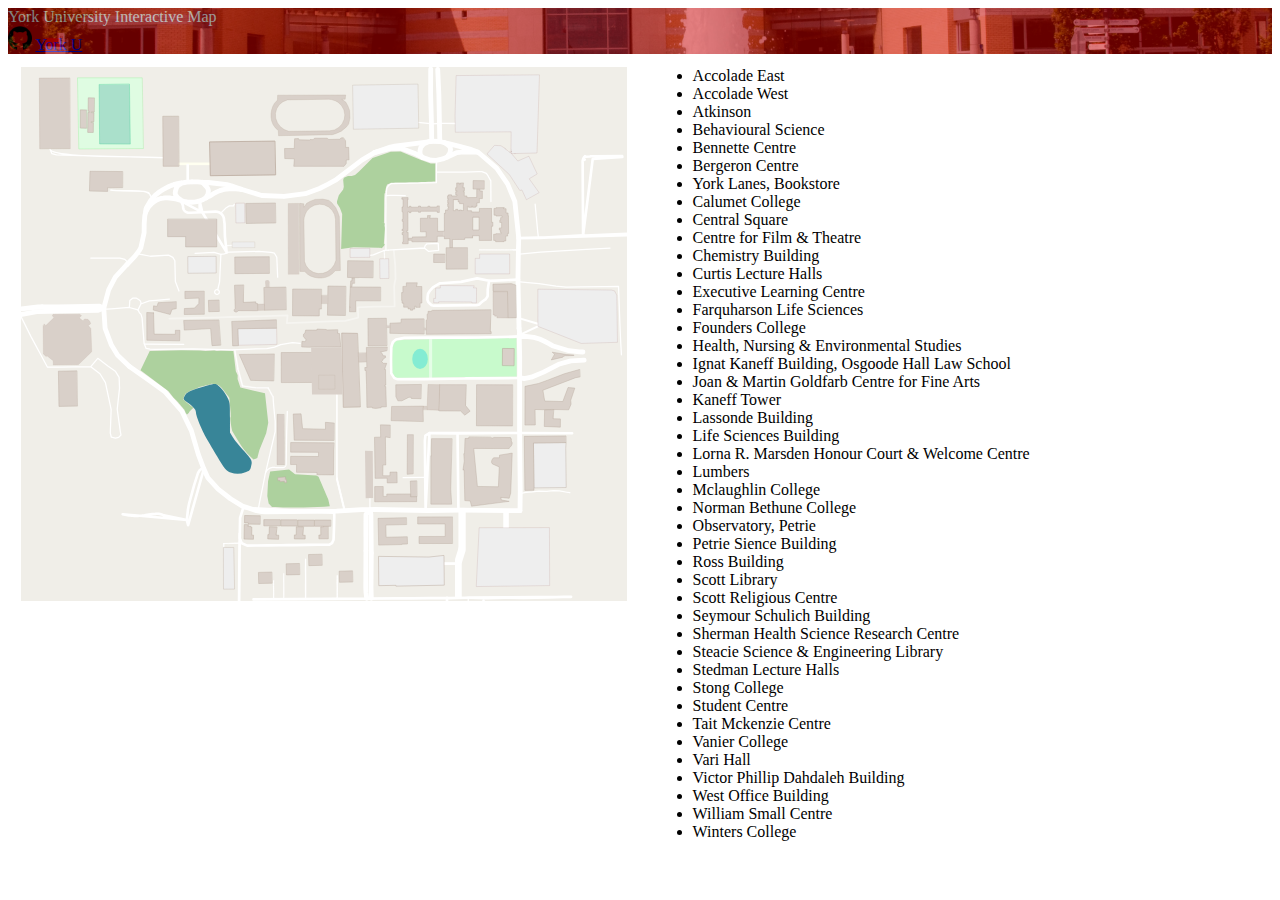
<file: index.html>
<!DOCTYPE html>
<html>
<head>
  <title>York University - Interactive Map</title>
  <meta name="viewport" content="width=device-width, initial-scale=1.0">
   <script src="https://code.getmdl.io/1.3.0/material.min.js"></script>
  <link rel="stylesheet" href="https://code.getmdl.io/1.3.0/material.indigo-pink.min.css">
  <!-- Material Design icon font -->
  <link rel="stylesheet" href="https://fonts.googleapis.com/icon?family=Material+Icons">
  <link rel="stylesheet" href="assets/css/style.css">
 
  <script type="text/javascript">
    function lightup(svgId){
      let structure  = document.getElementById(svgId);
      let oldStyle   = "fill:#d9d0c9;fill-rule:evenodd;stroke:#b9a99c;stroke-width:0.26458332;stroke-linecap:round;stroke-linejoin:round";
      let flashStyle = "fill:#cc0000;";
      structure.setAttribute("style",flashStyle);
      setTimeout(function(){structure.setAttribute("style",oldStyle)},2000);
    }
  </script>
  </style>
</head>
<body>  
  <div class="demo-layout-transparent mdl-layout mdl-js-layout">
    <header class="mdl-layout__header">
      <div class="mdl-layout__header-row">
        <!-- Title -->
        <span class="mdl-layout-title">York University Interactive Map</span>
        <!-- Add spacer, to align navigation to the right -->
        <div class="mdl-layout-spacer"></div>
        <!-- Navigation -->
        <nav class="mdl-navigation">
          <a class="mdl-navigation__link" href="https://github.com/majd-kho/YorkU-Map"><img src="assets/images/github.png" height="24" width="24" alt="Github logo"></a>
          <a class="mdl-navigation__link" href="http://www.yorku.ca">York U</a>
        </nav>
      </div>
    </header>
    <main class="mdl-layout__content">
      <div class="container-map-list">
        <div class="map map-list">
          <?xml version="1.0" encoding="UTF-8" standalone="no"?>
<!-- Created with Inkscape (http://www.inkscape.org/) -->

<svg
   xmlns:dc="http://purl.org/dc/elements/1.1/"
   xmlns:cc="http://creativecommons.org/ns#"
   xmlns:rdf="http://www.w3.org/1999/02/22-rdf-syntax-ns#"
   xmlns:svg="http://www.w3.org/2000/svg"
   xmlns="http://www.w3.org/2000/svg"
   xmlns:sodipodi="http://sodipodi.sourceforge.net/DTD/sodipodi-0.dtd"
   xmlns:inkscape="http://www.inkscape.org/namespaces/inkscape"
   width="1476"
   height="1300.5197"
   viewBox="0 0 390.52499 344.09584"
   version="1.1"
   id="svg665"
   inkscape:version="0.92.2 (30a58d1, 2017-08-07)"
   sodipodi:docname="map-restructure.svg">
  <defs
     id="defs659">
    <clipPath
       clipPathUnits="userSpaceOnUse"
       id="clipPath2433">
      <rect
         style="fill:#d9d0c9;fill-opacity:0.76963351;fill-rule:evenodd;stroke-width:0.99999994"
         id="rect2435"
         width="98"
         height="77.999992"
         x="2789.4998"
         y="383.26965" />
    </clipPath>
    <clipPath
       clipPathUnits="userSpaceOnUse"
       id="clipPath2577">
      <rect
         style="fill:#d9d0c9;fill-opacity:0.76963351;fill-rule:evenodd;stroke-width:0.26458332"
         id="rect2579"
         width="34.717857"
         height="16.897928"
         x="581.65869"
         y="28.340662" />
    </clipPath>
    <clipPath
       clipPathUnits="userSpaceOnUse"
       id="clipPath2625">
      <rect
         style="fill:#d9d0c9;fill-opacity:0.76963351;fill-rule:evenodd;stroke-width:0.26458332"
         id="rect2627"
         width="17.277832"
         height="22.122488"
         x="312.39301"
         y="-7.5354257" />
    </clipPath>
    <clipPath
       clipPathUnits="userSpaceOnUse"
       id="clipPath2637">
      <rect
         style="fill:#d9d0c9;fill-opacity:0.76963351;fill-rule:evenodd;stroke-width:0.26850027"
         id="rect2639"
         width="18.900249"
         height="25.837595"
         x="288.81015"
         y="11.341562" />
    </clipPath>
    <clipPath
       clipPathUnits="userSpaceOnUse"
       id="clipPath2637-0">
      <rect
         style="fill:#d9d0c9;fill-opacity:0.76963351;fill-rule:evenodd;stroke-width:0.26850027"
         id="rect2639-6"
         width="18.900249"
         height="25.837595"
         x="288.81015"
         y="11.341562" />
    </clipPath>
  </defs>
  <sodipodi:namedview
     id="base"
     pagecolor="#242f3e"
     bordercolor="#666666"
     borderopacity="1.0"
     inkscape:pageopacity="1"
     inkscape:pageshadow="2"
     inkscape:zoom="1"
     inkscape:cx="1018.7712"
     inkscape:cy="99.123091"
     inkscape:document-units="mm"
     inkscape:current-layer="layer1"
     showgrid="false"
     units="px"
     inkscape:window-width="1301"
     inkscape:window-height="744"
     inkscape:window-x="65"
     inkscape:window-y="24"
     inkscape:window-maximized="1"
     inkscape:pagecheckerboard="false" />
  <metadata
     id="metadata662">
    <rdf:RDF>
      <cc:Work
         rdf:about="">
        <dc:format>image/svg+xml</dc:format>
        <dc:type
           rdf:resource="http://purl.org/dc/dcmitype/StillImage" />
        <dc:title></dc:title>
      </cc:Work>
    </rdf:RDF>
  </metadata>
  <g
     inkscape:groupmode="layer"
     id="layer3"
     inkscape:label="background"
     style="display:inline"
     transform="translate(0,47.09579)" />
  <g
     inkscape:label="Layer 1"
     inkscape:groupmode="layer"
     id="layer1"
     style="display:inline"
     transform="translate(0,47.09579)">
    <g
       id="roads"
       inkscape:label="#g5573"
       transform="translate(35.91689,-27.468472)">
      <rect
         y="-32.276066"
         x="-39.28862"
         height="389.75146"
         width="394.3829"
         id="rect5329"
         style="fill:#f0eee8;fill-opacity:1;stroke-width:0.32370523" />
      <path
         sodipodi:nodetypes="ccccccccc"
         style="fill:none;stroke:#ffffff;stroke-width:0.81138885;stroke-linecap:round;stroke-linejoin:round"
         inkscape:connector-curvature="0"
         id="path396"
         d="m 39.385859,136.69266 2.015528,-4.13539 -0.482248,-1.62984 -1.131358,-0.87277 -1.39453,-0.87489 h -2.440517 l -1.831622,1.4852 -0.194028,3.07869 -0.119944,1.42381" />
      <path
         style="fill:none;stroke:#ffffff;stroke-width:0.81138885;stroke-linecap:round;stroke-linejoin:round"
         inkscape:connector-curvature="0"
         id="path390"
         d="m 116.84751,264.79899 0.44688,-2.26215 0.1093,-0.73707 2.32062,-11.51528 1.40821,-7.10674 0.0312,-0.31778 0.0528,-0.31667 0.0724,-0.31074 0.089,-0.31056 0.10462,-0.30115 0.12764,-0.2964 0.13744,-0.28853 0.15524,-0.28167 0.17449,-0.27132 0.18642,-0.25789 0.20061,-0.25232 0.21791,-0.23355 0.23016,-0.22814 0.24098,-0.20892 0.2542,-0.19482 0.26458,-0.18134 0.27293,-0.16605 0.28351,-0.15045 0.29214,-0.12999 0.29951,-0.11433 0.30426,-0.10126 0.31242,-0.0789 0.3129,-0.062 0.31662,-0.0434 0.32067,-0.0226 0.44472,-0.0125 0.71068,0.0963 0.7179,0.0757 0.71397,0.0508 0.71867,0.0328 0.72029,0.0128 0.71696,-0.0108 0.72266,-0.0271 0.88239,-0.0318 0.21032,-0.0409 0.20067,-0.0633 0.19682,-0.0771 0.18863,-0.0978 0.18029,-0.11317 0.17105,-0.12929 0.15245,-0.14398 0.14426,-0.15883 0.12605,-0.16897 0.11599,-0.18003 0.0939,-0.19009 0.0736,-0.19865 0.062,-0.20583 0.0413,-0.20468 0.0202,-0.21615 0.003,-0.21079 0.38781,-20.38096 0.39781,-13.42548"
         sodipodi:nodetypes="ccccccccccccccccccccccccccccccccccccccccccccccccccccccccc" />
      <path
         sodipodi:nodetypes="ccccccccccccccccccccccccccccccccccccccccccccccccc"
         style="fill:none;stroke:#ffffff;stroke-width:0.81138885;stroke-linecap:round;stroke-linejoin:round"
         inkscape:connector-curvature="0"
         id="path366"
         d="m 65.770916,124.55457 -2.32586,-6.16332 -0.3265,-13.27448 -1.2985,-2.22552 -2.7445,-1.44445 -11.76694,0.74206 -5.29487,-1.0511 -1.84594,-0.33067 m 258.166394,-1.20342 -13.23705,1.23497 m -96.27827,164.4907 -0.13507,-0.049 -0.007,-7.43675 0.0234,1.87089 M 298.3342,99.60367 l 29.70219,-1.88032 15.19885,-0.82333 m -250.483016,4.13836 -4.420288,-1.29246 -12.22921,0.57183 m -34.701339,32.23952 0.162159,0.19301 5.07141,-1.87426 4.33483,-0.3298 8.64696,-0.79504 m 30.77791,-3.0383 0.53705,-0.16018 0.44328,-0.34938 0.28552,-0.48461 0.0917,-0.55403 -0.11948,-0.55104 -0.37686,-0.53113 -0.56184,-0.32378 -0.32135,-0.0545 -0.32745,-0.003 -0.61286,0.21623 -0.46678,0.45438 -0.21639,0.52481 -0.0123,0.56731 0.20115,0.53329 0.38216,0.42032 0.51016,0.25237 0.56465,0.0444 m -46.52001,31.98569 24.972555,0.14929 m 142.567609,-95.672874 -6.57234,-0.09678 h -3.1805 l -2.56076,0.105751" />
      <path
         style="fill:none;stroke:#ffffff;stroke-width:0.81138885;stroke-linecap:round;stroke-linejoin:round"
         inkscape:connector-curvature="0"
         id="path320"
         d="m 9.008292,173.26701 4.478339,-5.35622 6.734692,5.03323 4.566932,3.23997 2.451009,3.9413 0.260272,7.11996 -1.490438,13.44556 2.013755,14.33767 0.411274,2.17995 -1.502442,1.55383 -2.050056,0.44438 -2.629365,-0.53077 -0.703012,-2.66934 0.559155,-15.20507 -0.558703,-2.60707 -3.132073,-14.64785 -3.51646,-5.7372 -5.892884,-4.54231 -20.355392,0.26067 -7.528204,0.098 -4.055183,-7.53428 -4.218238,-7.83723 -2.420892,-4.49936 -6.18366,-12.45242 -0.735247,-1.48312" />
      <path
         style="fill:none;stroke:#ffffff;stroke-width:3.1044445;stroke-linecap:round;stroke-linejoin:round"
         inkscape:connector-curvature="0"
         id="path422"
         d="m 83.226066,64.533619 0.276568,-0.609264 0.297646,-0.526769 0.442905,-0.945065 0.292327,-0.95095 0.109578,-0.676336 0.04848,-0.909882 -0.29551,-1.093067 -0.476873,-0.878447 -0.838123,-1.03395 -1.07531,-1.032183 -1.061301,-1.239647 m -6.830221,-0.276198 -3.297295,0.154517 -1.397209,0.20194 -2.180488,0.373319 m 155.05112,-16.639295 5.67343,1.912942 3.47897,0.07081 4.07793,-0.882632 3.00472,-1.290908 6.2262,-2.816068 2.86245,-0.33571 3.67798,-0.153294 4.45136,0.238108 2.14824,-0.09586 m 27.13493,145.42017 2.89384,0.35913 4.61028,-0.81113 7.89482,-3.30483 9.71882,-5.03462 7.83749,-2.1531 8.59761,-0.54014 m -41.917,-20.48494 0.30499,2.56539 -0.20464,2.71132 m -95.94602,111.503 2.78277,-0.11652 34.4433,0.62322 21.1073,-0.22996 35.01174,0.32407 3.10708,0.029 M 33.900632,173.1074 l 12.141494,8.6223 10.493139,7.50941 11.10275,12.72421 6.092332,12.48433 4.529128,15.43258 3.364284,8.82402 2.626665,5.954 6.721939,7.36302 7.940044,6.24809 7.725583,4.75331 1.95878,0.54827 6.98513,2.34114 3.47233,0.64375 2.44261,0.15028 45.66448,-0.47881 16.1939,-0.89996 5.46366,0.002 m 69.07451,-230.2302 -2.46707,-1.004208 -2.47759,-0.883647 -7.84347,-2.115498 -8.51546,-2.092805 -2.94681,-0.674159 M 105.8125,59.048191 99.423675,56.884369 96.607167,56.127713 90.200427,55.368348 84.731824,54.7277 80.946269,54.637583 m -76.5899978,82.485937 9.3968728,-0.1193 3.596858,-1.42988"
         sodipodi:nodetypes="ccccccccccccccccccccccccccccccccccccccccccccccccccccccccccccccccccccccccccc" />
      <path
         style="fill:none;stroke:#ffffff;stroke-width:3.1044445;stroke-linecap:round;stroke-linejoin:round"
         inkscape:connector-curvature="0"
         id="path420"
         d="m 44.487232,73.322169 0.665831,-1.07152 0.878855,-1.553933 0.840396,-1.068048 1.222097,-1.191347 0.969773,-0.894377 0.924551,-0.664968 0.756241,-0.500438 0.650936,-0.361093 0.828246,-0.350951 0.83929,-0.31233 0.618223,-0.206585 0.801153,-0.202915 1.183937,-0.155779 0.932464,-0.151974 1.475316,-0.0045 1.724103,0.06228 1.336642,0.180409 1.489468,0.281401 1.647083,0.291085 3.346673,0.992471 m 166.02453,-38.108981 -0.23306,-12.651841 -0.34797,-17.2787328 -0.61635,-13.4791352 -0.13763,-3.020584 m -164.689431,84.538673 1.390276,0.386934 1.961953,0.336331 1.436735,0.186668 1.36763,0.06278 1.286327,-0.03616 1.163362,-0.125108 0.936372,-0.208281 0.745752,-0.196228 0.600075,-0.195061 0.703046,-0.162288 0.805259,-0.256211 0.986981,-0.401508 0.83101,-0.56514 1.392887,-0.730695 m -50.898977,42.941721 -7.548673,8.11037 -4.281066,8.24441 -3.147439,11.74456 m 88.462551,-76.52615 13.20965,4.016749 14.43499,0.633831 m 92.66754,-35.193956 -3.01188,1.530967 -1.71804,2.126503 -0.51909,2.252408 0.11041,1.977077 1.30548,2.06045 m -33.47318,226.877131 -2.68072,3.0058 -0.0501,4.97785 m -222.576249,-133.49492 3.001247,-0.57045 7.749627,-1.47179 30.0940422,-0.6527 m 62.8846818,-82.032002 -0.935978,0.784787 -0.389925,0.208767 -1.121027,0.914102 -0.62355,1.084098 -0.391039,1.26059 -0.281305,0.895331 -0.15472,1.006703 0.105219,1.051052 0.495815,0.965791 0.992525,1.276548 2.680744,1.898403 m 13.32781,-11.800014 -2.99136,-0.332209 -3.83889,0.05599 M 228.44512,28.167601 226.1243,28.505383 m 1.66966,-46.75526 -0.006,2.248478 -0.0362,14.3418175 0.51126,17.5792335 0.18231,12.247949 m 55.51606,89.095599 0.70274,31.28693 m -95.09692,173.77261 -0.18697,-6.74225 0.1788,-22.29569 m -3.47092,-19.97118 0.0167,18.50006 m -52.64744,-228.114551 13.62493,-1.789494 9.15931,-3.332038 5.55149,-2.785308 4.68118,-2.534513 16.97221,-12.994097 8.15816,-4.773542 m 93.66654,230.469923 0.0313,-2.48283 0.13829,-10.08352 -0.45428,-39.22938 0.0418,-33.64479" />
      <path
         style="fill:none;stroke:#ffffff;stroke-width:3.1044445;stroke-linecap:round;stroke-linejoin:round"
         inkscape:connector-curvature="0"
         id="path416"
         d="m 325.80307,163.81225 -2.2985,-0.0753 -6.74586,-0.74693 -10.07039,-3.0052 -2.77009,-1.5547 -2.8943,-1.52583 -3.19689,-1.42199 -3.67282,-1.09384 -5.19984,-0.67015 -4.18957,0.10863 m -250.86413,19.28024 -7.608838,-7.19483 -4.011049,-6.53351 -4.068868,-10.76385 -0.596491,-9.03 -0.265431,-4.01066 M 226.12458,28.505225 l -9.85352,1.352261 -11.63264,1.494396 -2.73207,0.524403 -10.30207,3.613895 m -147.117076,37.831995 -0.717453,2.670748 -0.379088,5.126787 -0.0633,5.908605 -2.101872,9.708001 -1.199714,2.007899 -2.682915,3.525605 -5.015878,5.20558 m 50.899007,-42.941833 1.841839,-0.848658 1.438483,-0.87397 1.165212,-0.70655 0.954919,-0.594 1.541941,-0.763994 1.915511,-0.809366 1.581541,-0.481971 1.371328,-0.249757 1.555186,-0.305728 1.443016,-0.123491 1.100679,-0.107356 2.939194,0.05639 3.73752,0.323506 m 178.64678,31.485874 -0.22748,8.534054 -0.27041,18.19471 m -266.611503,18.31189 -2.735087,-1.30162 -17.1166325,0.39188 -10.4857765,0.0576 -9.553746,-0.005" />
      <path
         style="fill:none;stroke:#ffffff;stroke-width:3.1044445;stroke-linecap:round;stroke-linejoin:round"
         inkscape:connector-curvature="0"
         id="path418"
         d="m 191.60424,35.489809 10.25524,-2.748024 6.91665,-0.05328 8.49888,3.153537 5.01691,2.60988 m 11.3509,-10.122831 -5.19753,-0.16164 m -42.34077,263.645519 -0.10201,23.51527 0.12242,3.26899 0.48181,3.75304 m 2.95165,-29.06591 -0.25483,-24.92701 -0.48487,-3.02767 m 49.70847,-227.067819 1.58323,-2.439825 0.45728,-2.26235 -0.26754,-1.703177 -1.34584,-1.292796 -2.36458,-1.560412 m 21.30357,6.09612 1.41976,0.948544 10.92826,9.455538 7.0179,10.11309 4.68391,11.207487 2.13112,20.072051 0.38494,3.63804 m -307.000321,44.183399 -2.502632,0.15069 -9.235749,1.04461 -3.2966,0.37449 M 67.240788,55.091207 66.157,55.18526 l -1.389004,0.24592 -2.420616,0.69602 -1.390038,0.446979 -1.658176,0.714626 -1.770555,0.85408 -1.59265,0.905639 -1.015551,0.578935 -1.563976,1.065136 -1.298847,0.966024 -1.512812,1.244202 -1.264097,1.433585 -1.72408,2.001011 -2.728022,4.573433 -0.384214,1.140749 0.04266,1.269507 m 240.541098,107.198404 0.0539,-13.0021 -0.31774,-13.69051" />
      <path
         id="path410"
         transform="matrix(0.26458333,0,0,0.26458333,-35.91689,-19.627318)"
         style="fill:none;stroke:#ffffff;stroke-width:6.4000001;stroke-linecap:round;stroke-linejoin:round"
         d="m 390.73828,326.7168 0.32227,3.62109 0.65234,1.17578 0.58399,1.22266 0.52343,1.25195 0.45117,1.26758 0.38868,1.29492 0.32812,1.30664 0.24805,1.33008 0.17773,1.33984 0.0566,2.45704 0.26758,1.00195 0.32813,0.97656 0.41015,0.94727 0.46094,0.92382 0.52148,0.89454 0.59375,0.84179 0.63282,0.81446 0.69531,0.7539 0.73828,0.73047 0.79688,0.64648 0.84179,0.61329 0.875,0.54882 0.91602,0.47852 0.92969,0.41602 0.97265,0.35351 0.98828,0.28906 1.00977,0.22852 1.02148,0.14062 1.0293,0.084 1.0293,0.0117 1.02734,-0.0605 1.18359,-0.125 29.3125,-1.03125 z m 1084.36332,78.84179 -101.127,4.35352 -6.5488,-0.35938 -83.4512,4.80079 191.4356,-5.22266 c 0,-0.32125 0.014,-0.42319 0,-1.29883 -0.01,-0.37139 -0.028,-0.74226 -0.043,-1.11328 -0.056,-0.23456 -0.1182,-0.46733 -0.1699,-0.70313 -0.033,-0.15169 -0.06,-0.30501 -0.092,-0.45703 z m -191.127,8.79493 -73.5234,2.00586 50.4531,-0.67774 z m -75.2285,103.03125 -69.9395,2.79296 z m 3.2773,138.18945 -101.5175,2.95117 40.8086,-0.64062 z m -101.5175,2.95117 -128.87309,-0.25195 -49.13476,0.65429 -20.16602,3.82032 -8.01367,7.13867 -3.2168,10.6914 -0.81054,30.44532 0.57031,34.34765 7.39453,11.23438 7.91211,2.83789 14.68555,-0.17774 51.25195,0.11133 97.08983,-1.60547 5.6817,-0.26171 14.2343,-0.35938 z m -11.3946,98.625 27.7598,0.38477 86.3242,-1.07813 z m -659.00388,219.7168 -5.97656,5.01367 -3.8125,6.50195 -8.89453,28.10549 -12.51758,45.5058 -2.75586,14.3067 -2.69922,25.7695 3.06641,12.4238 38.29101,-136.78316 z m 887.05468,311.97661 -7.8066,0.2402 18.8906,-0.1621 z m -7.8066,0.2402 -227.1504,1.9394 41.2246,1.2286 44.2773,-1.1211 44.875,0.7832 61.7891,-1.7579 z m -227.1504,1.9394 -3.1914,-0.096 -8.3477,0.1934 z m -11.5391,0.098 -238.52147,2.0371 11.18945,-0.123 -287.6914,2.2656 342.68945,-2.2969 42.21289,-0.3867 45.88086,-0.5 46.70702,-0.125 z" />
      <path
         id="path412"
         transform="matrix(0.26458333,0,0,0.26458333,-35.91689,-19.627318)"
         style="fill:none;stroke:#ffffff;stroke-width:6.4000001;stroke-linecap:round;stroke-linejoin:round"
         d="m 1462.4746,216.56836 -69.5039,0.61523 -1.2871,0.0781 0.01,-0.0703 -1.3047,-0.0996 -1.2793,-0.0195 -1.2989,0.0488 -1.2968,0.1211 -1.2754,0.18164 -1.2578,0.25195 -0.2676,0.0723 -10.5469,0.64257 -1.2265,-1.38867 0.1679,1.45313 -1.4492,0.0879 -0.7617,1.05273 -0.6973,1.09766 -0.6347,1.11523 -0.5801,1.16797 -0.5196,1.1836 -0.4453,1.22265 4.3946,-0.29492 -5.0899,2.78711 1.1016,181.67773 23.4414,-185.80664 72.0644,-4.97265 c -0.1466,-0.71146 -0.2816,-1.3663 -0.457,-2.20508 z m -1027.69726,110.20312 -0.14843,17.26954 6.42187,9.42382 z m 38.91602,25.10743 -1.17969,0.0273 -31.46094,1.55664 59.27539,97.44336 -4.25195,-38.86719 -0.85742,-30.95117 -1.28711,-8.90234 -0.0352,-1.1875 -0.10546,-1.16407 -0.16211,-1.16015 -0.2461,-1.16992 -0.29883,-1.13086 -0.37304,-1.12891 -0.4375,-1.10352 -0.49805,-1.07226 -0.55273,-1.0293 -0.61328,-1.01562 -0.6875,-0.9668 -0.72461,-0.91797 -0.7793,-0.89258 -0.83399,-0.82031 -0.89257,-0.7793 -0.91211,-0.73828 -0.96485,-0.67578 -1.00195,-0.62695 -1.04102,-0.5625 -1.06836,-0.48438 -1.08007,-0.45703 -1.12696,-0.35742 -1.14453,-0.31641 -1.13672,-0.24023 -1.17382,-0.17383 -1.17188,-0.0957 z m 734.91214,538.46484 132.1504,0.62305 z m -214.87112,0.31641 -10,6 -1.25782,12.84375 0.92969,96.08009 0.90625,66.2383 -0.0254,4.0722 z m 68.23632,0.55859 2.1504,181.44145 -2.043,-172.65629 z m -521.32617,181.19535 -2.69141,8.8984 -5.02734,15.7617 -0.83203,49.5742 5.10742,12.0782 12.93555,5.7031 22.08398,-0.2695 29.66797,-0.3614 29.25195,-0.3496 17.5293,-0.207 17.48438,-0.2031 29.98828,-0.375 28.47265,-0.3399 25.70313,-0.3066 6.26172,-3.7012 3.79883,-8.2988 1.38867,-37.2403 0.36523,-20.2207 -0.21875,-8.5566 z m -209.3125,14.455 -1.51367,0.055 -1.52734,0.1153 -1.50196,0.1777 -3.79883,0.2617 -3.93945,0.3418 -3.95117,0.4317 -3.92773,0.5214 -3.91602,0.6094 -3.89844,0.6875 -3.02539,0.4902 -3.13086,0.4219 -3.11914,0.3516 -3.13281,0.2695 -1.84375,0.1211 114.3457,10.3457 -56.07031,-11.2539 -1.36328,-0.668 -1.38477,-0.623 -1.40625,-0.5664 -1.43164,-0.4981 -1.46875,-0.4375 -1.47656,-0.3515 -1.47656,-0.3008 -1.50391,-0.2285 -1.50195,-0.166 -1.52344,-0.08 z m -42.22656,4.8555 -41.82617,-3.7851 3.05078,0.7246 3.08594,0.6523 3.07617,0.5898 3.10937,0.504 3.10352,0.4472 3.12695,0.3672 3.13672,0.3047 3.13867,0.2305 3.12305,0.1484 3.15039,0.084 h 3.14844 l 3.13281,-0.045 3.14844,-0.1426 z m 836.10743,206.5391 -0.4297,123.1328 c 0.1369,0.02 0.2734,0.042 0.4102,0.062 l 0.5039,-23.8828 -0.4317,-88.2227 z" />
      <path
         id="path414"
         transform="matrix(0.26458333,0,0,0.26458333,-35.91689,-19.627318)"
         style="fill:none;stroke:#ffffff;stroke-width:6.4000001;stroke-linecap:round;stroke-linejoin:round"
         d="m 1109.6582,514.29883 -39.6074,8.5 -48.0117,3.32617 -3.5118,0.24414 -16.3613,9.85156 -8.17967,8.83203 -3.90821,7.09961 -0.98828,7.86133 -0.32617,6.36133 1.79883,4.80859 4.40039,4.75977 3.93164,3.64844 5.61917,1.04101 6.1699,-0.0137 89.998,-1.24805 7.4043,0.0156 6.5118,-1.74024 4.2539,-4.02539 4.5,-3.63476 7.3281,-5.3086 4.5488,-6.94726 0.09,-7.50586 0.1796,-9.87695 1.8809,-11.44336 1.4277,-8.72657 z m 98.9473,376.04492 -214.87112,0.31641 68.23632,0.55859 z m -172.2051,400.78325 -0.5059,101.2714 0.6114,24.0118 z m 0.1055,125.2832 0.01,5.5878 c 0.019,-0.019 0.1021,-0.098 0.1367,-0.1328 z" />
      <path
         style="fill:none;stroke:#ffffff;stroke-width:0.81138885;stroke-linecap:round;stroke-linejoin:round"
         inkscape:connector-curvature="0"
         id="path362"
         d="m 200.47573,98.263323 2.03112,-0.2118 0.44944,0.01 20.78958,-1.183134 2.54411,2.145504 6.60545,-0.5726 -0.2496,-4.610618 -7.25099,0.326595 -1.18646,1.17037 -0.46287,1.540657 m -21.18178,-41.468896 28.92577,-0.677966 -0.0144,-5.871511 -0.006,-1.613668 0.10469,-5.481606 -0.12903,-1.328556" />
      <path
         sodipodi:nodetypes="cccccccccccccccccccccccccccccccccccccccccccccccccccccccccccccc"
         style="fill:none;stroke:#ffffff;stroke-width:0.81138885;stroke-linecap:round;stroke-linejoin:round"
         inkscape:connector-curvature="0"
         id="path400"
         d="m 251.95986,323.12612 -0.21799,26.94211 m 33.68192,-231.32389 4.90143,0.45521 7.18689,0.56452 10.94928,1.64688 6.52631,0.67388 8.92194,-0.16702 16.15732,-0.21483 8.61641,-0.12944 1.06747,28.37986 0.36236,7.77978 0.45839,7.8652 m -64.61833,89.28342 3.12805,-0.7354 4.14893,-0.29786 4.05323,-0.40351 5.00741,0.0854 4.53985,-0.43621 3.86493,0.11227 4.75997,0.88896 1.91105,0.32048 M 188.69304,101.62652 v 0 0 l 2.20127,-0.31271 3.09157,-1.26523 2.31053,-0.925955 1.6554,-0.664051 2.52392,-0.195251 m -71.1868,17.405487 -0.5446,-12.82595 -1.54597,-2.59674 -2.16881,-0.560966 -7.83488,-0.631378 -18.618133,0.524179 -2.114731,0.09711 0.727604,0.23151 -2.215157,0.750375 -2.222029,0.38143 -0.253788,4.91792 -0.575749,12.66193 -1.228661,5.1405 m 10.631414,-54.99369 -0.4972,1.018136 -2.597232,-0.03593 -2.331533,1.43267 -3.28751,3.360079 m -83.616954,28.843555 4.133773,0.01 2.028472,0.006 12.631371,0.0592 3.158975,0.77549 2.916669,2.96528 m 197.911409,-59.105396 17.89119,-0.111087 9.06559,-0.208685 2.03671,-0.04465 2.85376,1.078704 1.12185,1.69757 1.74665,3.143575 0.0722,13.357332" />
      <path
         style="fill:none;stroke:#ffffff;stroke-width:0.81138885;stroke-linecap:round;stroke-linejoin:round"
         inkscape:connector-curvature="0"
         id="path382"
         d="m 198.98116,98.164203 -0.0123,-6.237749 -0.009,-8.647563 -0.0674,-4.912542 0.11225,-9.175202 -0.0685,-4.715883 0.6111,-6.056742 1.03145,-1.733878 1.98497,-1.275243 m 17.10923,-39.408278 9.26736,0.913579 5.1481,-0.205626 2.60517,0.0096 7.21933,0.02404" />
      <path
         sodipodi:nodetypes="cccccccc"
         style="fill:none;stroke:#ffffff;stroke-width:0.81138885;stroke-linecap:round;stroke-linejoin:round"
         inkscape:connector-curvature="0"
         id="path394"
         d="m 295.02438,68.682133 1.37983,14.763662 0.24895,2.68573 0.48686,4.214497 m -278.046239,45.879828 3.127708,-0.226 11.585651,-0.83238 5.578719,1.52519" />
      <path
         style="fill:none;stroke:#ffffff;stroke-width:0.81138885;stroke-linecap:round;stroke-linejoin:round"
         inkscape:connector-curvature="0"
         id="path374"
         d="m 39.385859,136.69266 1.009479,2.00481 0.866946,0.75642 0.776148,2.58456 1.081529,13.75075 0.205913,2.62052 1.230882,3.02059 2.594283,0.47466 3.438745,0.27185 24.120471,-0.2961 24.85213,0.5082 22.748775,-0.80475 4.94621,-0.85093 3.98635,-1.60849 7.61259,-1.36601 4.94492,0.46857 m -17.42639,34.64205 c -0.0935,1.40316 1.31481,15.52025 1.31481,15.52025 l -0.0192,6.73646 -6.18791,26.49478"
         sodipodi:nodetypes="cccccccccccccccccccc" />
    </g>
    <path
       inkscape:connector-curvature="0"
       style="fill:none;stroke:#ffffff;stroke-width:0.81138891;stroke-linecap:round;stroke-linejoin:round"
       d="m 259.65032,217.04627 -13.7048,0.1747"
       id="path378" />
    <path
       inkscape:connector-curvature="0"
       id="path400-6"
       style="display:inline;fill:none;stroke:#ffffff;stroke-width:0.81138885;stroke-linecap:round;stroke-linejoin:round"
       d="M 57.723403,32.168409 C 66.44098,33.675498 83.060934,30.1538 83.808752,36.732553 L 82.201754,33.76736 79.229864,32.992213 64.166439,32.558606 61.6699,32.458866 Z"
       sodipodi:nodetypes="ccccccc" />
    <path
       id="path410-9"
       style="display:inline;fill:none;stroke:#ffffff;stroke-width:1.69333339;stroke-linecap:round;stroke-linejoin:round"
       d="m 140.81688,253.16377 -0.0295,3.12023 0.01,-0.1597 z m -0.0295,3.12023 -0.14004,2.56056 -0.0977,11.82925 -0.0925,11.16934 -0.0796,12.13982 -0.0786,5.33612 c 0.0167,5e-5 0.0334,-6e-5 0.0501,0 0.0181,5e-5 0.0362,0 0.0543,0 z"
       inkscape:connector-curvature="0" />
    <path
       inkscape:connector-curvature="0"
       id="path400-6-9"
       style="display:inline;fill:none;stroke:#ffffff;stroke-width:0.64315683;stroke-linecap:round;stroke-linejoin:round"
       d="m 203.56824,280.40497 c -0.085,4.61574 0.23726,13.18316 -0.0554,15.22362 v 0 l 0.0268,-1.82818 c -0.18504,-2.97448 0.16838,-4.89124 -0.0809,-9.30808 0.18519,3e-5 0.083,-2.46778 0.1,-2.97667 z"
       sodipodi:nodetypes="ccccccc" />
    <path
       inkscape:connector-curvature="0"
       id="path400-6-9-7"
       style="display:inline;fill:none;stroke:#ffffff;stroke-width:0.82865554;stroke-linecap:round;stroke-linejoin:round"
       d="m 183.2007,269.72697 c -0.085,7.66224 0.23726,21.88436 -0.0554,25.27157 v 0 l 0.0268,-3.03482 c -0.18504,-4.93771 0.16838,-10.01288 -0.0809,-15.45164 -0.0155,0.005 0.10544,-4.05968 0.0586,-4.94134 z"
       sodipodi:nodetypes="ccccccc" />
    <path
       inkscape:connector-curvature="0"
       id="path400-6-9-7-5"
       style="display:inline;fill:none;stroke:#ffffff;stroke-width:0.66134477;stroke-linecap:round;stroke-linejoin:round"
       d="m 169.15864,278.96362 c -0.085,4.8805 0.23726,13.93932 -0.0554,16.09682 v 0 l 0.0268,-1.93304 c -0.18504,-3.14509 0.16838,-6.37774 -0.0809,-9.84198 -0.0155,0.003 0.10544,-2.58582 0.0586,-3.1474 z"
       sodipodi:nodetypes="ccccccc" />
    <path
       inkscape:connector-curvature="0"
       id="path400-6-9-7-5-0"
       style="display:inline;fill:none;stroke:#ffffff;stroke-width:0.56113654;stroke-linecap:round;stroke-linejoin:round"
       d="m 162.60981,283.64763 c -0.085,3.51354 0.23726,10.03512 -0.0554,11.58834 v 0 l 0.0268,-1.39162 c -0.18504,-2.2642 0.16838,-4.59144 -0.0809,-7.08539 -0.0155,0.002 0.10544,-1.86157 0.0586,-2.26586 z"
       sodipodi:nodetypes="ccccccc" />
    <path
       inkscape:connector-curvature="0"
       id="path400-6-9-7-5-0-7"
       style="display:inline;fill:none;stroke:#ffffff;stroke-width:0.46386287;stroke-linecap:round;stroke-linejoin:round"
       d="m 137.59473,67.715333 c -1.69943,-0.0768 -4.85178,0.459 -5.6041,0.0646 v 0 l 0.67307,0.0207 c 1.09413,-0.2894 2.22102,0.18124 3.42599,-0.20169 -7.2e-4,-0.0221 0.90067,0.12603 1.09597,0.0549 z"
       sodipodi:nodetypes="ccccccc" />
    <path
       inkscape:connector-curvature="0"
       id="path400-6-9-7-5-0-7-5"
       style="display:inline;fill:none;stroke:#ffffff;stroke-width:0.46386287;stroke-linecap:round;stroke-linejoin:round"
       d="m 318.74975,70.572873 c -1.26959,-0.1407 -6.81959,0.2122 -8.08457,0.0977 v 0 l -15.89646,-0.0124 c 1.09413,-0.2894 22.77606,0.16532 23.98103,-0.0853 0.0663,0.11402 -2.50015,0.072 -2.30489,8.1e-4 1.09309,0.10691 1.37608,0.0155 2.30489,-8.1e-4 z"
       sodipodi:nodetypes="ccccccc" />
    <path
       inkscape:connector-curvature="0"
       id="path400-6-9-7-5-0-7-2"
       style="display:inline;fill:none;stroke:#ffffff;stroke-width:0.46386287;stroke-linecap:round;stroke-linejoin:round"
       d="m 233.87283,70.985973 c -0.0857,1.69899 0.43359,4.85412 0.0353,5.60437 v 0 l 0.0242,-0.67296 c -0.28364,-1.09565 0.19286,-2.22004 -0.18376,-3.427 -0.0224,0.001 0.13071,-0.90002 0.0606,-1.09567 z"
       sodipodi:nodetypes="ccccccc" />
    <path
       inkscape:connector-curvature="0"
       id="path400-6-9-7-5-0-1"
       style="display:inline;fill:none;stroke:#ffffff;stroke-width:0.56113654;stroke-linecap:round;stroke-linejoin:round"
       d="m 130.55101,259.60639 c 3.51444,0.0298 10.03015,-0.39485 11.58778,-0.12662 v 0 l -1.39187,-0.005 c -2.26102,0.22058 -4.59352,-0.0962 -7.08324,0.19218 0.002,0.0155 -1.863,-0.0762 -2.2665,-0.023 z"
       sodipodi:nodetypes="ccccccc" />
    <path
       id="path400-6-9-7-5-0-8"
       style="display:inline;fill:none;stroke:#ffffff;stroke-width:0.56113654;stroke-linecap:round;stroke-linejoin:round"
       d="m 130.55101,259.60639 -0.0512,0.84545 c 0.0403,0.34769 -0.0326,1.5997 -0.047,1.99107 0.028,-0.003 0.06,0.003 0.093,0.0114 -0.0114,-1.04265 -0.0146,-2.03044 0.005,-2.8479 z"
       inkscape:connector-curvature="0" />
    <rect
       style="fill:#ffffff;fill-opacity:0.97747749;fill-rule:evenodd;stroke-width:0.26458332"
       id="rect1887"
       width="4.6930695"
       height="27.393831"
       x="281.55258"
       y="236.70798" />
    <rect
       style="fill:#ffffff;fill-opacity:0.97747749;fill-rule:evenodd;stroke-width:0.32421604"
       id="rect1889"
       width="5.1072035"
       height="8.7769623"
       x="360.64584"
       y="67.304077"
       transform="matrix(0.83750074,0.54643619,-0.29824029,0.95449082,0,0)" />
    <rect
       style="fill:#ffffff;fill-opacity:0.97747749;fill-rule:evenodd;stroke-width:0.26458332"
       id="rect1891"
       width="4.3526006"
       height="24.378902"
       x="279.35074"
       y="269.68857" />
    <rect
       style="fill:#ffffff;fill-opacity:0.97747749;fill-rule:evenodd;stroke-width:0.26458332"
       id="rect1893"
       width="7.6067705"
       height="1.7859374"
       x="271.79706"
       y="271.64404" />
    <rect
       style="fill:#ffffff;fill-opacity:1;fill-rule:evenodd;stroke-width:0.26458332"
       id="rect1895"
       width="3.5718749"
       height="10.980208"
       x="310.42624"
       y="239.49716" />
    <rect
       style="fill:#ffffff;fill-opacity:0.97747749;fill-rule:evenodd;stroke-width:0.21410149"
       id="rect1932"
       width="12.80414"
       height="1.3182912"
       x="276.3306"
       y="254.91817"
       transform="matrix(0.90095183,-0.43391911,0.28423748,0.95875391,0,0)" />
    <rect
       style="display:inline;fill:#ffffff;fill-opacity:0.97747749;fill-rule:evenodd;stroke-width:0.21410149"
       id="rect1932-2"
       width="12.80414"
       height="1.3182912"
       x="343.32104"
       y="17.895391"
       transform="matrix(0.95840498,0.28541181,-0.43502247,0.9004196,0,0)" />
    <path
       inkscape:connector-curvature="0"
       id="path400-6-3"
       style="display:inline;fill:none;stroke:#ffffff;stroke-width:0.81138885;stroke-linecap:round;stroke-linejoin:round"
       d="M 93.649288,11.403439 C 84.931712,9.89635 19.333078,12.20862 18.58526,5.629867 l 1.326365,3.058737 2.97189,0.775147 15.063424,0.433607 2.496539,0.09974 z"
       sodipodi:nodetypes="ccccccc" />
    <path
       inkscape:connector-curvature="0"
       style="fill:#add19e;fill-rule:evenodd;stroke-width:0.35277778"
       d="m 160.38388,213.3503 -1.36697,6.15668 -0.48072,9.5121 0.89182,4.90295 2.14092,2.12452 2.21225,0.14016 4.95846,0.19044 13.02269,0.0253 13.49736,-0.36801 3.51354,-0.39723 -0.98604,-4.30289 -6.26173,-14.70706 -1.41008,-0.8215 -13.71798,-0.74784 -3.84524,-3.15346 z m 0,0"
       id="path44" />
    <rect
       style="fill:#ffffff;fill-opacity:1;fill-rule:evenodd;stroke:#ffffff;stroke-width:0.26458332;stroke-opacity:1"
       id="rect1267"
       width="0.84190434"
       height="54.442802"
       x="202.89766"
       y="163.88644" />
    <rect
       style="fill:#ffffff;fill-opacity:1;fill-rule:evenodd;stroke:#ffffff;stroke-width:0.69569325;stroke-opacity:0.99507392"
       id="rect1269"
       width="1.2213311"
       height="20.284641"
       x="210.64049"
       y="412.01108"
       transform="matrix(0.50360462,-0.86393425,0.23529483,0.97192404,0,0)" />
    <rect
       style="fill:#ffffff;fill-opacity:1;fill-rule:evenodd;stroke:#ffffff;stroke-width:0.21723145;stroke-opacity:1"
       id="rect1279"
       width="0.5796507"
       height="6.8791666"
       x="63.427544"
       y="215.90315"
       transform="rotate(-28.5)" />
    <path
       id="rect1281"
       style="fill:#ffffff;fill-opacity:1;fill-rule:evenodd;stroke:#ffffff;stroke-width:0.22334075;stroke-opacity:1"
       d="m 151.42419,159.19764 v 0.46922 h 7.84655 v -0.46922 z"
       inkscape:connector-curvature="0" />
    <rect
       style="fill:#ffffff;fill-opacity:1;fill-rule:evenodd;stroke:#ffffff;stroke-width:0.27502221;stroke-opacity:1"
       id="rect1283"
       width="9.0304203"
       height="0.40203956"
       x="160.62794"
       y="136.55725"
       transform="matrix(0.9902053,0.13961898,-0.12200633,0.99252932,0,0)" />
    <path
       id="rect1289"
       style="fill:#ffffff;fill-opacity:1;fill-rule:evenodd;stroke:#ffffff;stroke-width:0.22016028;stroke-opacity:1"
       d="m 140.08534,147.45779 -0.68574,0.18345 2.86856,10.70529 0.68574,-0.18397 z"
       inkscape:connector-curvature="0" />
    <path
       id="rect1291"
       style="fill:#ffffff;fill-opacity:1;fill-rule:evenodd;stroke:#ffffff;stroke-width:0.26704603;stroke-opacity:1"
       d="m 137.87928,134.75882 -0.60565,0.25425 2.14044,12.48658 0.60513,-0.25425 z"
       inkscape:connector-curvature="0" />
    <rect
       style="fill:#ffffff;fill-opacity:1;fill-rule:evenodd;stroke:#ffffff;stroke-width:0.26458332;stroke-opacity:1"
       id="rect1423"
       width="0.23099153"
       height="0.49864337"
       x="139.39655"
       y="146.93376" />
    <path
       id="path16-3"
       style="fill:#add19e;fill-rule:evenodd;stroke-width:0.21115109"
       d="m 159.1466,181.88247 -2.08579,-19.02665 -15.85099,-3.58325 -1.0638,-3.34601 -0.74218,-2.12392 0.0613,-2.41448 -1.19246,-2.62608 -1.56129,-12.98833 -8.16335,-0.16907 -2.60295,0.16638 -1.52063,-0.45295 -2.68376,0.18406 -2.98034,0.14143 -3.6856,-0.32631 -11.89194,-0.0928 -20.313329,0.43569 -5.950466,12.50905 17.859094,13.21955 3.431654,4.40437 c 0.11704,0.22357 2.887747,2.7176 2.878917,2.92872 -0.003,0.0679 3.999,4.67859 3.999,4.67859 l 1.0525,2.31612 0.69425,0.85594 c 0.0529,0.16698 1.11919,-1.069 1.16381,-0.89838 0,0 0.26659,-0.72153 0.27049,-0.67713 0.008,0.083 2.70597,-2.78169 2.71077,-2.69853 0.0101,0.0463 -6.62707,-5.46233 -6.61747,-5.41586 0.0379,0.0578 0.94976,-2.78888 0.98627,-2.72654 0.14682,0.25065 0.60237,-1.48113 0.72167,-1.10508 l 3.18443,-1.88605 2.87299,-0.97924 2.72981,-1.25579 3.91068,-1.04693 c -0.0107,-0.14589 1.83348,-0.25974 1.83118,-0.40859 0,0 1.19262,-0.0607 1.79458,-0.68297 l 1.99188,0.11534 2.69207,0.70505 1.52135,1.19063 c 0.42225,0.20482 5.47727,6.92022 5.47727,6.92022 l 0.90133,9.95187 c 0,0 0.1159,2.78631 -0.004,2.80001 -0.7903,-1.11881 0.7304,9.24043 1.26121,9.23399 3.79392,6.5778 7.7159,13.03918 13.41527,17.88474 l 2.45045,-0.93885 1.34315,-5.23875 4.37101,-10.72969 z"
       inkscape:connector-curvature="0"
       sodipodi:nodetypes="ccccccccccccccccccccccccccccccccccccccccccccccc" />
    <rect
       style="fill:#fffff0;fill-opacity:1;fill-rule:evenodd;stroke-width:0.26458332;stroke-linecap:round;stroke-linejoin:round"
       id="rect1103"
       width="20.486208"
       height="1.6837981"
       x="101.12143"
       y="14.402599" />
    <rect
       style="fill:#ffffff;fill-opacity:1;fill-rule:evenodd;stroke-width:0.26458332;stroke-linecap:round;stroke-linejoin:round"
       id="rect1105"
       width="1.6837981"
       height="10.476966"
       x="106.45345"
       y="15.244497" />
  </g>
  <g
     inkscape:groupmode="layer"
     id="layer85"
     inkscape:label="random-buildings"
     transform="translate(0,-36.777103)">
    <path
       id="path112-7"
       style="fill:#d9d0c9;fill-rule:evenodd;stroke:#b9a99c;stroke-width:0.26458332;stroke-linecap:round;stroke-linejoin:round"
       d="m 35.782725,232.36383 -11.716338,0.18383 0.353254,22.69124 11.717938,-0.18014 z"
       inkscape:connector-curvature="0" />
  </g>
  <g
     inkscape:groupmode="layer"
     id="layer92"
     inkscape:label="forest"
     transform="translate(0,-36.777103)">
    <path
       id="path16"
       style="fill:#add19e;fill-rule:evenodd;stroke-width:0.21115108"
       d="m 237.97393,91.283874 -11.68446,4.004023 -8.87492,8.839513 -2.41997,2.12215 -2.12392,0.74217 -2.41448,-0.0613 -2.62608,1.19247 -0.45534,1.31364 0.39482,4.3761 -0.39586,1.84228 -2.80113,3.63728 -1.205,4.00668 0.10835,1.39284 1.82344,2.82573 1.42857,3.88829 -0.66997,22.59002 7.92617,-1.18795 9.54845,0.0995 6.15724,0.23944 c 0.22357,-0.11704 2.30043,0.21177 2.51155,0.2206 0.0679,0.003 3.09269,-2.56648 1.35852,-2.83211 l 0.66247,-9.7176 -0.0701,-0.95883 c 0.16698,-0.0529 -0.37585,-0.85558 -0.20523,-0.9002 -0.0111,-0.0148 0.0736,-0.82786 0.118,-0.83176 0.083,-0.008 -0.13586,-0.55623 -0.0527,-0.56103 0.0463,-0.0101 -0.11197,-0.27067 -0.0655,-0.28027 0.0578,-0.0379 -0.36199,-0.0729 -0.29965,-0.10941 0.25065,-0.14682 -1.15303,0.0334 -0.77698,-0.0859 l 0.77698,0.0859 0.15975,-15.36638 v 0 l 0.14356,-3.64092 c -0.14589,0.0106 0.50094,0.0186 0.35209,0.0209 -1.10113,0.0178 0.69992,-0.002 0.0777,-0.60396 l -0.0395,-0.45061 v 0 0 c 0.20482,-0.42225 0.70251,-3.29447 0.70251,-3.29447 l 0.69146,-1.36434 c -0.0207,-0.0825 2.63602,-1.33794 2.64972,-1.21821 0,0 28.28285,-0.37105 28.27641,-0.90186 l -0.0152,-11.428081 -2.92323,-0.06925 -6.62781,-2.33533 -12.78021,-5.297064 z"
       inkscape:connector-curvature="0"
       sodipodi:nodetypes="ccccccccccccccccccccccccccccccccccccccccccccccc" />
    <path
       inkscape:connector-curvature="0"
       style="fill:#c8facc;fill-rule:evenodd;stroke-width:0.44229811"
       d="m 239.30395,216.93551 c -0.26774,5.21183 -0.27776,10.83602 -0.0779,16.79601 l 1.61477,2.5068 1.48768,0.52979 76.75609,-0.8356 -0.0345,-11.6841 -0.16259,-12.94351 c -20.7058,0.82593 -41.84669,0.37721 -62.78737,0.88997 -3.24311,-0.20948 -6.34874,0.0922 -9.51357,0.11812 l -4.75168,0.64272 c -0.88392,0.56791 -2.02113,1.74693 -2.53093,3.9798 z"
       id="path34"
       sodipodi:nodetypes="ccccccccccc" />
  </g>
  <g
     inkscape:groupmode="layer"
     id="layer72"
     inkscape:label="vanier-parking"
     transform="translate(0,47.09579)">
    <path
       inkscape:connector-curvature="0"
       id="vanier-parking"
       style="fill:#eeeeee;fill-rule:evenodd;stroke:#a07070;stroke-width:0.10583334;stroke-linecap:round;stroke-linejoin:round"
       d="m 314.27576,73.290663 -19.09221,0.0204 0.004,2.77625 -2.8153,0.005 0.0121,9.979159 21.90667,-0.0259 z"
       inkscape:label="#path56" />
  </g>
  <g
     inkscape:groupmode="layer"
     id="layer73"
     inkscape:label="albany-parking"
     transform="translate(0,47.09579)">
    <path
       id="path18"
       style="fill:#eeeeee;fill-rule:evenodd;stroke:#a07070;stroke-width:0.10583334;stroke-linecap:round;stroke-linejoin:round"
       d="m 308.63124,3.56068 -3.85039,-0.211923 -4.83552,5.492751 14.46019,13.358641 6.67128,10.209013 1.34255,-0.379533 2.90288,6.295168 8.17502,-4.543164 -6.38929,-8.921919 5.16646,-3.134268 -5.38248,-11.406879 -7.10442,3.127518 -4.13615,-4.898712 c -0.10852,-0.01254 -0.23354,-0.0721 -0.36027,-0.196343 l -0.003,0.0016 c -0.0338,-0.03312 -0.0672,-0.06679 -0.1036,-0.09716 -0.005,-0.0034 -0.01,-0.0062 -0.0134,-0.01051 -0.0275,-0.02934 -0.0684,-0.07525 -0.10001,-0.111315 -0.003,-0.0024 -0.0137,-0.0161 -0.0263,-0.03082 -0.0246,-0.02139 -0.0748,-0.04728 -0.0716,-0.06464 -0.003,-0.0024 -0.006,-0.0058 -0.009,-0.0078 -0.0173,-0.01227 -0.0335,-0.02605 -0.0505,-0.0386 -0.004,-0.0024 0.0122,0.01022 0.01,0.0082 -0.009,-0.0058 -0.0137,-0.01053 -0.0242,-0.01762 -0.033,-0.01764 -0.0691,-0.0494 -0.096,-0.08027 -0.008,-0.0028 -0.0181,-0.005 -0.0257,-0.0088 0.007,0.0058 0.0267,0.02392 0.0199,0.01818 -0.0268,-0.02263 -0.0556,-0.04295 -0.0796,-0.0686 -0.009,-0.0088 -0.0225,-0.026 -0.0352,-0.04111 -0.037,-0.02591 -0.0759,-0.05294 -0.0949,-0.06608 -0.0804,-0.04586 -0.1517,-0.105533 -0.22761,-0.157987 -0.0264,-0.01826 -0.10911,-0.07089 -0.13496,-0.08537 -0.0221,-0.01248 -0.0453,-0.02275 -0.0681,-0.03422 -0.023,-0.01144 -0.0986,-0.04867 -0.12323,-0.06333 -0.0117,-0.0062 -0.0221,-0.01498 -0.0331,-0.02268 -0.0198,-0.0015 -0.0355,-0.0056 -0.0339,-0.02388 8.4e-4,-0.008 0.003,-0.01278 0.004,-0.01873 -0.0229,-0.01427 -0.0438,-0.03156 -0.06,-0.05718 -0.003,-0.0034 -0.004,-0.0074 -0.006,-0.0109 -0.0516,-0.03519 -0.10031,-0.07449 -0.14977,-0.112371 -0.0934,-0.07156 0.008,0.0098 -0.0831,-0.06434 -0.0367,-0.0292 0.006,0.0058 -0.0495,-0.05246 -0.003,-0.0024 0.008,0.0098 0.005,0.0084 -0.007,-0.0028 -0.0108,-0.0092 -0.0162,-0.01367 -0.004,-0.0034 -0.0545,-0.04072 -0.0573,-0.04293 -0.0255,-0.01787 -0.0494,-0.03797 -0.0747,-0.05621 -0.008,-0.0058 -0.0153,-0.01062 -0.0228,-0.01536 -0.023,-0.017 -0.0453,-0.03503 -0.0677,-0.05236 -0.0134,-0.01052 -0.0273,-0.02097 -0.0403,-0.0323 -0.0419,-0.03648 -0.0347,-0.03683 -0.0761,-0.06671 -0.01,-0.0072 -0.0192,-0.01237 -0.0288,-0.0181 -0.0582,-0.03708 -0.0292,-0.01847 -0.0858,-0.05427 -0.0663,-0.04407 -0.12476,-0.09829 -0.18298,-0.152261 -0.0243,-0.02246 -0.0438,-0.04241 -0.0641,-0.06184 l -0.0305,-0.01618 c -0.0417,-0.02239 -0.0792,-0.05206 -0.12041,-0.0755 -0.008,-0.0048 -0.0162,-0.0066 -0.0238,-0.0115 -0.0365,-0.02304 -0.0712,-0.04951 -0.10771,-0.07265 -0.003,-0.0014 -0.005,-0.0034 -0.007,-0.0048 0.0165,0.01452 -0.14521,-0.09691 -0.1062,-0.07713 0.0189,0.01 0.037,0.0223 0.0505,0.0386 0.009,0.0088 -0.0219,-0.01038 -0.0321,-0.01636 -0.009,-0.0048 0.0336,0.01772 0.0258,0.01177 -0.0461,-0.0307 -0.094,-0.05945 -0.14081,-0.08911 -0.0196,-0.02206 -0.088,-0.06706 -0.0585,-0.06587 0.003,1.74e-4 0.005,0.0024 0.008,0.0038 -0.0369,-0.03174 -0.0565,-0.05702 -0.088,-0.106384 l 6e-5,-5.28e-4 c -0.0419,-0.03126 -0.0284,-0.01876 -0.0751,-0.05253 -0.0157,-0.0117 -0.0312,-0.02319 -0.0467,-0.03507 -0.009,-0.0068 -0.016,-0.01456 -0.0243,-0.02176 -0.0538,-0.01163 -0.10662,-0.03001 -0.17634,-0.07725 -0.01,-0.0072 -0.0164,-0.01689 -0.025,-0.02494 -0.007,-0.0028 -0.0126,-0.0032 -0.0192,-0.005 -0.0238,-0.01151 -0.0509,-0.01912 -0.0715,-0.03607 -0.0237,-0.01949 -0.0623,-0.05603 -0.0966,-0.09431 4e-5,-2.48e-4 -0.003,-0.0014 -0.004,-0.0024 -0.003,-0.0024 3.4e-4,-9.72e-4 -0.003,-0.0044 -0.0273,-0.03164 -0.048,-0.06356 -0.0608,-0.0984 -0.003,-0.0054 -0.006,-0.02775 -0.008,-0.03465 z m 3.23377,2.153328 c 0.0104,0.01195 0.0209,0.02441 0.0315,0.03609 0.003,0.0024 0.007,0.0018 0.01,0.0052 -0.0128,-0.01442 -0.0272,-0.02709 -0.041,-0.04071 z m 2.98913,2.216462 c 0.008,0.0088 0.0143,0.0179 0.0235,0.02478 0.003,0.0014 0.008,0.0018 0.01,0.0042 -0.004,-0.0034 -0.008,-0.0058 -0.0116,-0.0092 -0.008,-0.0068 -0.0147,-0.013 -0.0218,-0.01949 z"
       inkscape:connector-curvature="0" />
  </g>
  <g
     inkscape:groupmode="layer"
     id="layer65"
     inkscape:label="passy-gardens"
     transform="translate(0,47.09579)">
    <g
       transform="rotate(18,1116.6971,1290.3906)"
       id="g5359"
       style="stroke-linecap:round;stroke-linejoin:round">
      <path
         inkscape:connector-curvature="0"
         d="m -465.38477,2232.2949 -35.54101,10.9551 5.29101,17.166 8.91016,-2.75 0.82422,2.6719 26.63086,-8.2129 z m -20.29687,29.4297 -9.20898,2.7969 10.26171,33.7695 21.97852,-6.6875 -2.89649,-9.5254 -4.24804,1.2852 -5.65625,-18.6094 -2.53321,0.7813 -0.5664,-1.8692 -5.9961,1.8223 z"
         style="fill:#d9d0c9;fill-rule:evenodd;stroke:#b9a99c;stroke-width:0.99999994;stroke-linecap:round;stroke-linejoin:round"
         transform="scale(0.26458333)"
         id="path112-10" />
      <path
         inkscape:connector-curvature="0"
         d="m -337.66602,2201.8438 -36.97851,11.9628 4.64453,14.3379 36.98047,-11.9531 z m 36.48438,0.9374 -9.75977,3.25 1.35352,4.0528 -6.75391,2.2539 6.29492,18.8652 -4.41015,1.4688 2.92578,8.7656 20.92773,-6.9844 z m -75.90625,11.3379 -36.97266,11.9629 4.64453,14.3496 36.97266,-11.9628 z m 20.3125,11.3164 -16.11523,5.0743 5.93945,18.8945 -4.27735,1.3457 2.9336,9.332 25.09765,-7.9004 -2.74023,-8.7187 -4.70312,1.4805 z m -61.34375,20.2461 -17.20898,4.9434 5.31835,18.5254 -2.79687,0.793 2.89648,10.1328 25.42188,-7.3008 -2.74024,-9.541 -5.4121,1.5468 z"
         style="fill:#d9d0c9;fill-rule:evenodd;stroke:#b9a99c;stroke-width:0.99999994;stroke-linecap:round;stroke-linejoin:round"
         transform="scale(0.26458333)"
         id="path114" />
      <path
         inkscape:connector-curvature="0"
         d="m -299.00977,2189.291 -36.96875,11.9629 4.63086,14.3496 36.97266,-11.9629 z m -117.5039,37.1192 -36.97071,11.9648 4.64649,14.3496 36.96289,-11.9648 z"
         style="fill:#d9d0c9;fill-rule:evenodd;stroke:#b9a99c;stroke-width:0.99999994;stroke-linecap:round;stroke-linejoin:round"
         transform="scale(0.26458333)"
         id="path116-6" />
    </g>
  </g>
  <g
     inkscape:groupmode="layer"
     id="layer66"
     inkscape:label="arboretum-parking"
     transform="translate(0,47.09579)">
    <path
       inkscape:connector-curvature="0"
       id="arboretum-parking"
       style="fill:#eeeeee;fill-opacity:1;fill-rule:evenodd;stroke:#a07070;stroke-width:0.10583334;stroke-linecap:round;stroke-linejoin:round"
       d="m 164.27606,121.00597 -24.73419,0.1414 0.2987,10.8745 24.65773,-0.58155 z"
       inkscape:label="#path56" />
  </g>
  <g
     inkscape:groupmode="layer"
     id="layer67"
     inkscape:label="york-lanes-parking"
     transform="translate(0,47.09579)">
    <path
       inkscape:connector-curvature="0"
       id="yorku-lanes-parking"
       style="fill:#eeeeee;fill-rule:evenodd;stroke:#a07070;stroke-width:0.10583334;stroke-linecap:round;stroke-linejoin:round"
       d="m 291.47765,93.724412 -21.56734,-0.15264 -0.0126,1.62055 -3.00283,-0.0194 -0.0491,6.701568 -1.18702,-0.0107 -0.0203,2.79006 3.21317,0.0208 0.005,-0.66337 21.37126,0.15415 -0.004,0.57836 2.93129,0.0222 0.0688,-9.665178 -1.7567,-0.0116 z"
       inkscape:label="#path56" />
  </g>
  <g
     inkscape:groupmode="layer"
     id="layer63"
     inkscape:label="assiniboine-360"
     transform="translate(0,47.09579)">
    <path
       inkscape:connector-curvature="0"
       id="assiniboine-360"
       style="display:inline;fill:#d9d0c9;fill-rule:evenodd;stroke:#b9a99c;stroke-width:0.26458332;stroke-linecap:round;stroke-linejoin:round"
       d="m 179.06538,272.47533 -8.42508,0.20436 0.17458,7.17528 8.42178,-0.20212 z"
       inkscape:label="#path112-3-4" />
  </g>
  <g
     inkscape:groupmode="layer"
     id="layer64"
     inkscape:label="assiniboine-380"
     transform="translate(0,47.09579)">
    <path
       inkscape:connector-curvature="0"
       id="assiniboine-380"
       style="display:inline;fill:#d9d0c9;fill-rule:evenodd;stroke:#b9a99c;stroke-width:0.26458332;stroke-linecap:round;stroke-linejoin:round"
       d="m 161.25012,277.99949 -8.42508,0.20436 0.17458,7.17528 8.42178,-0.20212 z"
       inkscape:label="#path112-3-4" />
  </g>
  <g
     inkscape:groupmode="layer"
     id="layer61"
     inkscape:label="assiniboine-320"
     style="display:inline"
     transform="translate(0,47.09579)">
    <path
       inkscape:connector-curvature="0"
       id="assiniboine-320"
       style="fill:#d9d0c9;fill-rule:evenodd;stroke:#b9a99c;stroke-width:0.26458332;stroke-linecap:round;stroke-linejoin:round"
       d="m 213.18829,277.21964 -8.42508,0.20436 0.17458,7.17528 8.42178,-0.20212 z"
       inkscape:label="#path112-3" />
  </g>
  <g
     inkscape:groupmode="layer"
     id="layer62"
     inkscape:label="assiniboine-340"
     transform="translate(0,47.09579)">
    <path
       inkscape:connector-curvature="0"
       id="assiniboine-340"
       style="display:inline;fill:#d9d0c9;fill-rule:evenodd;stroke:#b9a99c;stroke-width:0.26458332;stroke-linecap:round;stroke-linejoin:round"
       d="m 193.50629,266.49904 -8.42508,0.20436 0.17458,7.17528 8.42178,-0.20212 z"
       inkscape:label="#path112-3-4" />
  </g>
  <g
     inkscape:groupmode="layer"
     id="layer60"
     inkscape:label="steadman-lecture-building"
     transform="translate(0,47.09579)">
    <path
       inkscape:connector-curvature="0"
       id="path112-12"
       style="fill:#d9d0c9;fill-rule:evenodd;stroke:#b9a99c;stroke-width:0.26458332;stroke-linecap:round;stroke-linejoin:round"
       d="m 254.87114,91.813522 -6.84671,0.0314 0.0106,2.2682 -2.2255,0.01 0.0191,3.97652 -0.82999,0.004 0.0277,5.006828 0.22422,-0.003 0.0109,1.80424 1.04013,-0.005 0.0135,2.59074 2.82116,-0.0136 0.007,1.121 1.52598,-0.006 0.006,0.82083 1.43723,-0.007 -0.004,-0.66036 1.2833,-0.006 -0.0108,-1.82317 0.77101,-0.005 0.004,0.70987 2.74453,-0.0135 -0.0127,-2.77035 1.16072,-0.006 -0.0528,-10.665388 -3.10978,0.0154 z" />
  </g>
  <g
     inkscape:groupmode="layer"
     id="layer35"
     inkscape:label="health-and -nursing"
     style="display:inline"
     transform="translate(0,47.09579)">
    <path
       id="health-and-science"
       style="fill:#d9d0c9;fill-rule:evenodd;stroke:#b9a99c;stroke-width:0.26458332;stroke-linecap:round;stroke-linejoin:round"
       d="m 201.42238,182.0522 -5.49531,-0.43252 0.0821,4.44192 -14.75521,-0.37977 -0.97487,-9.531 -5.0527,0.0996 0.60095,16.85403 25.46811,0.1595 z"
       inkscape:connector-curvature="0"
       inkscape:label="#path112-62" />
  </g>
  <g
     inkscape:groupmode="layer"
     id="layer28"
     inkscape:label="berge"
     style="display:inline"
     transform="translate(0,47.09579)">
    <path
       id="berge"
       style="fill:#d9d0c9;fill-rule:evenodd;stroke:#b9a99c;stroke-width:0.26458332;stroke-linecap:round;stroke-linejoin:round"
       d="m 162.87949,137.59369 -22.37985,0.33614 7.31424,16.68327 14.65317,0.35048 z"
       inkscape:connector-curvature="0"
       inkscape:label="#path112-0" />
  </g>
  <g
     inkscape:groupmode="layer"
     id="layer27"
     inkscape:label="petrie-science-building"
     style="display:inline"
     transform="translate(0,47.09579)">
    <g
       id="petrie-science-building"
       inkscape:label="#g3748"
       transform="translate(35.921024,-27.472606)"
       style="stroke-linecap:round;stroke-linejoin:round">
      <path
         inkscape:label="#petrie-science-building"
         inkscape:connector-curvature="0"
         d="m 134.35905,122.0303 -13.97083,0.27156 0.2874,14.65272 13.96984,-0.27184 z"
         style="fill:#d9d0c9;fill-rule:evenodd;stroke:#b9a99c;stroke-width:0.26458332;stroke-linecap:round;stroke-linejoin:round"
         id="dssss" />
      <path
         inkscape:connector-curvature="0"
         d="m 120.53798,132.96608 -4.13864,0.1093 0.13731,3.98823 4.13897,-0.10903 z"
         style="fill:#d9d0c9;fill-rule:evenodd;stroke:#b9a99c;stroke-width:0.15388767;stroke-linecap:round;stroke-linejoin:round"
         id="path112-1-2" />
    </g>
  </g>
  <g
     inkscape:groupmode="layer"
     id="layer21"
     inkscape:label="bethune-college"
     style="display:inline"
     transform="translate(0,47.09579)">
    <path
       id="bethune-college"
       style="fill:#d9d0c9;fill-rule:evenodd;stroke:#b9a99c;stroke-width:0.26458332;stroke-linecap:round;stroke-linejoin:round"
       d="m 117.74859,97.200652 -12.2749,0.11367 0.0547,4.662428 9.00425,-0.30709 -0.0734,3.48872 -2.74597,2.88326 -6.54778,0.32407 -0.10495,3.84464 12.75668,-0.14897 z"
       inkscape:label="#path112-9"
       inkscape:connector-curvature="0" />
  </g>
  <g
     inkscape:groupmode="layer"
     id="layer4"
     inkscape:label="tait"
     style="display:inline"
     transform="translate(0,47.09579)">
    <path
       id="tait-mckenzie"
       style="fill:#d9d0c9;fill-rule:evenodd;stroke:#b9a99c;stroke-width:0.26458332;stroke-linecap:round;stroke-linejoin:round"
       d="m 94.359316,51.038364 -0.0021,11.054109 11.589994,0.002 -0.003,6.62699 20.05614,0.004 0.004,-17.68316 z"
       inkscape:connector-curvature="0" />
  </g>
  <g
     inkscape:groupmode="layer"
     id="layer5"
     inkscape:label="seneca"
     style="display:inline"
     transform="translate(0,47.09579)">
    <path
       id="seneca"
       style="fill:#d9d0c9;fill-rule:evenodd;stroke:#b9a99c;stroke-width:0.26458332;stroke-linecap:round;stroke-linejoin:round"
       d="m 288.28288,191.236 -0.1788,0.70228 -2.29805,0.0538 -0.34107,9.81697 -0.45578,0.002 0.30902,4.7625 -0.82682,5.75417 0.72863,-0.0636 0.27906,12.38425 0.16846,7.36648 3.51503,0.24288 0.77618,3.34398 24.27034,-3.11144 -5.02449,-0.89245 -0.37052,-1.63866 5.40486,0.5333 0.97718,-3.34708 0.97256,-25.71988 -8.18296,1.31 -0.0538,1.70429 -3.53155,-0.0455 -0.7121,0.47491 -0.64958,1.20406 -0.23926,1.18907 0.62891,1.16686 4.39095,1.90066 -0.55502,12.78578 -13.49892,-0.23409 -2.36471,-24.44244 22.77534,0.0718 0.31782,-0.7767 0.93948,-0.70486 0.66868,-1.42886 -0.007,-1.04076 -0.52038,-0.87902 0.0382,-1.50585 -0.51779,-0.11989 -0.0351,-0.66817 -10.74713,-0.0605 c -0.59677,0.57167 -1.23243,0.45669 -1.91307,-0.0108 z"
       inkscape:connector-curvature="0" />
  </g>
  <g
     inkscape:groupmode="layer"
     id="layer6"
     inkscape:label="victor-db"
     style="display:inline"
     transform="translate(0,47.09579)">
    <path
       id="victor-db"
       style="display:inline;fill:#d9d0c9;fill-rule:evenodd;stroke:#b9a99c;stroke-width:0.26458332;stroke-linecap:round;stroke-linejoin:round"
       d="m 277.2562,192.14802 -13.02167,-0.0174 -0.0173,11.00716 -0.37614,4.7e-4 -0.0393,31.14201 13.39891,0.0165 -0.57956,-9.61682 0.0278,-1.39947 z"
       inkscape:connector-curvature="0"
       inkscape:label="#path110" />
  </g>
  <g
     inkscape:groupmode="layer"
     id="layer80"
     inkscape:label="sentinal-parking"
     transform="translate(0,47.09579)">
    <path
       id="sentinal-parking"
       style="display:inline;fill:#eeeeee;fill-rule:evenodd;stroke:#b9a99c;stroke-width:0.31621027;stroke-linecap:round;stroke-linejoin:round;fill-opacity:1"
       d="m 230.12312,268.1554 0.18714,18.59728 11.00607,-0.22225 0.006,0.53718 31.1388,-0.64255 -0.19397,-19.13601 -9.60654,1.04345 -1.39972,-0.009 z"
       inkscape:connector-curvature="0"
       inkscape:label="#path110" />
  </g>
  <g
     inkscape:groupmode="layer"
     id="layer81"
     inkscape:label="pond-parking"
     transform="translate(0,47.09579)">
    <path
       inkscape:connector-curvature="0"
       style="fill:#eeeeee;fill-opacity:1;fill-rule:evenodd;stroke:#a07070;stroke-width:0.106;stroke-linecap:round;stroke-linejoin:round;stroke-miterlimit:4;stroke-dasharray:none"
       d="m 294.86857,249.70626 -1.84474,37.62516 47.26676,-0.63795 -0.14167,-37.04581 z m 0,0"
       id="pond-parking"
       inkscape:label="#path26" />
  </g>
  <g
     inkscape:groupmode="layer"
     id="layer39"
     inkscape:label="student-services-parking"
     style="display:inline"
     transform="translate(0,47.09579)">
    <path
       inkscape:connector-curvature="0"
       id="student-services-parking"
       style="display:inline;fill:#eeeeee;fill-rule:evenodd;stroke:#b9a99c;stroke-width:0.26458332;stroke-linecap:round;stroke-linejoin:round;fill-opacity:1"
       d="m 350.60511,194.66087 -20.74623,0.23283 0.32726,28.93608 20.74621,-0.23285 -0.0532,-4.64017 -0.22943,-20.39259 z"
       inkscape:label="#path110-0" />
  </g>
  <g
     inkscape:groupmode="layer"
     id="layer40"
     inkscape:label="bennette"
     style="display:inline"
     transform="translate(0,47.09579)">
    <path
       inkscape:connector-curvature="0"
       id="bennette-center"
       style="fill:#d9d0c9;fill-rule:evenodd;stroke:#b9a99c;stroke-width:0.26458332;stroke-linecap:round;stroke-linejoin:round"
       d="m 350.55615,190.35629 -26.62397,0.29945 0.39208,34.76759 5.87822,-0.0664 -0.0163,-1.52716 -0.3273,-28.93607 20.74612,-0.23235 z"
       inkscape:label="#path112-9" />
  </g>
  <g
     inkscape:groupmode="layer"
     id="layer41"
     inkscape:label="founders-college"
     style="display:inline"
     transform="translate(0,47.09579)">
    <path
       id="founders-college"
       transform="matrix(0.26458333,0,0,0.26458333,-491.88955,-54.704481)"
       style="fill:#d9d0c9;fill-rule:evenodd;stroke:#b9a99c;stroke-width:0.99999994;stroke-linecap:round;stroke-linejoin:round"
       d="m 2854.5039,390.19141 -6.4082,0.041 0.035,6.44141 -17.3985,0.0859 0.1895,32.91992 13.707,-0.0781 0.061,12.30469 -33.5196,0.19922 0.025,3.33594 -9.5527,0.0469 0.016,4.98047 8.4063,-0.0605 0.031,3.61524 61.7227,-0.34961 -0.074,-13.08789 17.3418,-0.10547 c 0,0.001 0.01,-0.004 0.014,-0.002 v 0.002 l 0.2305,-0.002 v 0.0254 c 0.3205,-0.0265 0.7096,-0.0633 0.7265,-0.0645 0.313,-0.0236 0.5587,-0.0268 0.8145,-0.043 v -0.0645 c 0,-0.0677 -0.01,-0.13547 -0.012,-0.20312 0,-0.0775 -0.012,-0.15495 -0.016,-0.23243 -0.01,-0.0869 -0.013,-0.17478 -0.02,-0.26171 -0.01,-0.093 -0.012,-0.18632 -0.019,-0.2793 0,-0.0926 -0.012,-0.18513 -0.016,-0.27735 0,-0.0915 -0.019,-0.18196 -0.023,-0.27343 0,-0.093 -0.012,-0.18594 -0.016,-0.2793 0,-0.0907 -0.015,-0.18115 -0.021,-0.27148 -0.01,-0.0952 -0.014,-0.19187 -0.018,-0.28711 -0.01,-0.0979 -0.017,-0.1947 -0.019,-0.29297 -0.01,-0.10016 -0.014,-0.20024 -0.02,-0.30078 -0.01,-0.10129 -0.013,-0.2034 -0.02,-0.30469 -0.01,-0.0998 -0.014,-0.19905 -0.021,-0.29883 -0.01,-0.10393 -0.01,-0.20856 -0.016,-0.3125 -0.01,-0.10658 -0.015,-0.21215 -0.023,-0.31836 -0.01,-0.10802 -0.012,-0.21613 -0.016,-0.32422 0,-0.10394 -0.02,-0.20894 -0.025,-0.3125 0,-0.10281 -0.012,-0.20578 -0.016,-0.30859 0,-0.10318 -0.014,-0.20541 -0.02,-0.30859 l -0.023,-0.3125 c 0,-0.10583 6e-4,-0.21253 -0.012,-0.31836 0,-0.10205 -4e-4,-0.20459 -0.025,-0.30664 0,-0.0998 0,-0.19905 -0.016,-0.29883 0,-0.10885 -7e-4,-0.21732 0,-0.32617 v -0.31641 -0.30078 c 10e-5,-0.10545 6e-4,-0.21096 0,-0.31641 -5e-4,-0.10689 0,-0.21372 0,-0.32031 0,-0.11187 0,-0.22414 -0.012,-0.33594 0,-0.11377 0,-0.22804 -0.016,-0.3418 0,-0.11263 0,-0.22683 -0.019,-0.33984 0,-0.11149 0,-0.22248 -0.02,-0.33398 0,-0.11187 5e-4,-0.22406 -0.017,-0.33594 0,-0.11603 -5e-4,-0.23163 -0.022,-0.34766 0,-0.12057 0,-0.24279 -0.016,-0.36328 0,-0.12133 0,-0.24195 -0.024,-0.36328 0,-0.1217 8e-4,-0.24158 -0.018,-0.36328 0,-0.1251 -0.017,-0.25185 -0.02,-0.37695 0,-0.0857 -0.017,-0.17184 -0.019,-0.25782 -0.012,-6.2e-4 -0.038,-0.002 -0.047,-0.002 -0.3508,-0.0389 -0.7033,-0.0401 -1.0547,-0.0684 v 0.17578 l -16.4375,0.0879 -0.1855,-31.9082 -18.1563,0.11328 z"
       clip-path="url(#clipPath2433)"
       inkscape:connector-curvature="0" />
  </g>
  <g
     inkscape:groupmode="layer"
     id="layer44"
     inkscape:label="vanier-college"
     style="display:inline"
     transform="translate(0,47.09579)">
    <path
       inkscape:connector-curvature="0"
       id="vanier-college"
       style="fill:#d9d0c9;fill-rule:evenodd;stroke:#b9a99c;stroke-width:0.26458332;stroke-linecap:round;stroke-linejoin:round"
       d="m 287.16238,69.181183 -10.05004,0.0259 -1.74821,0.0114 -1.72029,0.002 0.0372,13.791409 13.51957,-0.0413 z"
       inkscape:label="#path112-2" />
  </g>
  <g
     inkscape:groupmode="layer"
     id="layer46"
     inkscape:label="founders-res"
     style="display:inline"
     transform="translate(0,47.09579)">
    <path
       id="founders-res"
       style="display:inline;fill:#d9d0c9;fill-rule:evenodd;stroke:#b9a99c;stroke-width:0.26458332;stroke-linecap:round;stroke-linejoin:round"
       d="m 269.0797,42.331161 -1.27513,0.003 0.005,0.676615 -4.70377,0.01876 -3.9e-4,-0.550725 -1.16083,0.0039 0.001,0.622946 -4.80025,0.01791 -10e-4,-0.717434 -1.29007,0.006 0.003,0.721305 -4.88327,0.01738 -0.002,-0.62472 -0.97486,0.0019 0.004,0.656705 -1.15464,0.0047 -0.0181,-4.875422 0.32019,-10e-4 -0.004,-1.333283 -4.00506,0.01515 0.004,1.009626 0.76044,-4.09e-4 0.0203,5.020366 -0.6858,0.0038 0.0116,3.11178 0.55172,2.9e-5 0.018,4.904031 -0.47453,3.18e-4 0.003,1.156132 0.56732,-0.0033 0.0216,5.175302 -0.70704,0.004 0.005,0.97541 1.04771,-0.005 0.004,1.12636 -0.98773,0.003 0.005,1.32754 0.70574,-0.004 0.0179,4.83915 -0.44046,0.002 0.005,1.04457 3.62682,-0.0135 -0.0151,-3.36033 -0.005,-1.31726 -0.0102,-2.67634 -0.85352,0.004 -0.003,-1.11198 0.74292,-0.001 -0.0477,-12.258959 0.83642,-0.0069 0.003,0.729958 1.13007,-0.0058 -0.002,-0.852256 4.88915,-0.01721 0.003,0.649881 1.28932,-0.0035 -0.004,-0.652791 10.79547,-0.0401 0.002,0.755993 1.12337,-0.0051 z"
       inkscape:connector-curvature="0"
       inkscape:label="#path112-18" />
  </g>
  <g
     inkscape:groupmode="layer"
     id="layer47"
     inkscape:label="winters-res"
     style="display:inline"
     transform="translate(0,47.09579)">
    <path
       inkscape:connector-curvature="0"
       id="winters-res"
       style="display:inline;fill:#d9d0c9;fill-rule:evenodd;stroke:#b9a99c;stroke-width:0.26458332;stroke-linecap:round;stroke-linejoin:round"
       d="m 310.86295,43.39665 -5.099,0.04557 0.004,0.473547 -1.33926,0.01313 0.0379,4.338515 1.27324,-0.01232 0.006,0.579109 3.87082,-0.03821 0.008,1.070823 -0.9233,0.007 0.0128,1.59783 -0.54187,0.0038 0.0105,1.450918 1.15977,-0.009 0.0313,3.567541 -1.50269,0.016 0.012,1.3009 0.60659,-0.007 0.0145,1.56087 0.67259,-0.006 0.009,0.8347 -3.52949,0.0312 0.002,0.34285 -1.43949,0.0104 0.0367,3.96757 1.21053,-0.0115 0.007,0.8347 5.39739,-0.0491 -0.004,-0.42404 1.17559,-0.0109 -0.0289,-3.12175 1.23307,-0.0123 -0.0149,-1.69309 0.62995,-0.004 -0.10484,-11.375033 -0.23772,0.0011 -0.0168,-1.807796 -1.25251,0.01033 -0.0239,-2.762596 -1.35385,0.01109 z"
       inkscape:label="#path112-18-7" />
  </g>
  <g
     inkscape:groupmode="layer"
     id="layer45"
     inkscape:label="vanier-res"
     style="display:inline"
     transform="translate(0,47.09579)">
    <path
       inkscape:connector-curvature="0"
       id="vanier-res"
       style="fill:#d9d0c9;fill-rule:evenodd;stroke:#b9a99c;stroke-width:0.26458332;stroke-linecap:round;stroke-linejoin:round"
       d="m 272.59771,78.794232 -7.00687,-0.0701 0.0552,-5.468179 7.00906,0.0737 z"
       inkscape:label="#path116-6" />
  </g>
  <g
     inkscape:groupmode="layer"
     id="layer91"
     inkscape:label="york-subway"
     transform="translate(0,47.09579)">
    <path
       inkscape:connector-curvature="0"
       id="subway-yorku"
       style="display:inline;fill:#d9d0c9;fill-rule:evenodd;stroke:#b9a99c;stroke-width:0.38601041;stroke-linecap:round;stroke-linejoin:round"
       d="m 309.82373,144.84763 0.097,-10.78214 7.56372,0.0849 -0.10195,10.78551 z"
       inkscape:label="#path116-6" />
  </g>
  <g
     inkscape:groupmode="layer"
     id="layer48"
     inkscape:label="tatham-hall"
     style="display:inline"
     transform="translate(0,47.09579)">
    <path
       inkscape:connector-curvature="0"
       id="tatham-hall"
       style="fill:#d9d0c9;fill-rule:evenodd;stroke:#b9a99c;stroke-width:0.26458332;stroke-linecap:round;stroke-linejoin:round"
       d="m 297.95716,31.546015 -7.00687,-0.0701 0.0552,-5.46818 7.00906,0.0737 z"
       inkscape:label="#path116-6" />
  </g>
  <g
     inkscape:groupmode="layer"
     id="layer42"
     inkscape:label="mclaughlin-college"
     style="display:inline"
     transform="translate(0,47.09579)">
    <path
       id="mclaughlin-college"
       style="fill:#d9d0c9;fill-rule:evenodd;stroke:#b9a99c;stroke-width:0.26458332;stroke-linecap:round;stroke-linejoin:round"
       d="m 601.60124,29.132621 -1.81394,0.01389 0.006,0.705867 -0.72176,0.0047 -0.006,-0.724341 -1.69296,0.0087 0.0204,3.080991 -0.71076,0.0059 0.01,1.867842 0.80004,-0.0061 0.005,0.774378 -0.76108,0.0062 0.0111,1.904427 0.78317,-0.0059 0.004,0.707546 -3.47406,0.02294 -0.003,-0.720152 -1.9196,0.01294 0.003,0.645117 -0.63481,0.0032 0.008,1.746119 0.43668,-0.0037 0.004,0.820013 -0.36115,-0.0013 0.008,1.884714 0.47971,-0.003 0.003,0.660818 -0.51291,0.0021 0.0124,1.815147 0.55359,-9.58e-4 0.004,0.839955 -0.39777,0.0054 0.009,1.596213 -1.57053,0.0094 0.0126,2.108079 -0.93913,0.0069 0.0676,11.573374 -4.34909,0.02345 -0.0485,-8.441989 -4.80485,0.02947 -0.0112,-1.725599 -1.6952,0.01076 0.009,1.704398 -4.60332,0.02246 0.0503,8.710035 3.62581,-0.02087 0.0162,3.255847 -8.86805,0.05279 0.004,0.882612 -2.52704,0.01312 0.005,1.317256 2.22421,-0.016 0.009,0.956391 16.33042,-0.09277 -0.0189,-3.462557 4.65271,-0.02844 0.005,1.586476 3.56682,-0.02053 0.0372,5.746386 1.74834,-0.01126 -0.0287,-5.198007 7.91272,-0.04766 -0.004,-0.933946 5.03838,-0.02994 -0.008,-1.404622 4.31502,-0.02522 0.0191,3.053564 7.92304,-0.04775 -0.0553,-9.096839 0.86889,-0.0035 -0.0137,-2.562316 -0.80444,0.0064 -0.0535,-8.979021 -7.77954,0.04514 0.0135,2.285082 -5.13574,0.02828 -0.005,-0.866587 -2.57533,0.01564 -0.0196,-3.038024 0.77937,-0.0022 0.003,0.647747 1.91851,-0.01111 -0.005,-0.745617 0.53058,-0.0015 0.007,0.67331 2.0373,-0.01262 -0.003,-0.647888 0.89544,-0.0072 -0.0148,-2.199549 1.58314,-0.0066 -0.0164,-2.685822 1.92728,-0.01167 -0.0294,-4.904241 -1.54519,0.06796 -0.0294,-1.105436 -2.03708,0.0013 -0.0301,5.256203 -5.30357,0.06289 -1.01903,0.0013 -0.007,-1.056956 -1.67141,0.0088 -0.0184,-2.782062 -0.50216,0.0021 -0.005,-0.570384 0.634,-0.0039 -0.0144,-2.00864 -0.73424,0.003 z m -3.22648,10.988302 -0.004,1.228071 0.88053,0.0044 -0.004,1.115256 2.49095,0.0077 -0.0205,4.671731 -1.25861,-0.0033 -2.2e-4,-0.331468 -1.26812,-0.004 -5.3e-4,0.373838 -1.09153,-0.0036 0.003,-0.791747 -1.38659,-0.0089 -0.004,0.824958 -1.4712,-0.0061 0.0322,-7.090187 z m 13.39858,11.545442 -0.0142,7.993215 -4.01887,-0.0085 0.0138,-7.991726 z"
       inkscape:connector-curvature="0"
       clip-path="url(#clipPath2577)"
       inkscape:label="#path110-6"
       transform="translate(-316.93985,-1.597768)" />
  </g>
  <g
     inkscape:groupmode="layer"
     id="layer43"
     inkscape:label="winters-college"
     style="display:inline"
     transform="translate(0,47.09579)">
    <g
       id="winters-college"
       inkscape:label="#g2671"
       transform="translate(34.072428,-29.185228)"
       style="stroke-linecap:round;stroke-linejoin:round">
      <path
         inkscape:label="#path110-6"
         transform="translate(-55.80382,80.174789)"
         clip-path="url(#clipPath2625)"
         d="m 306.39486,-23.707762 -1.81394,0.014 0.006,0.70586 -0.72177,0.005 -0.006,-0.724321 -1.69297,0.009 0.0204,3.08099 -0.71075,0.006 0.01,1.86784 0.80004,-0.006 0.005,0.774381 -0.76109,0.006 0.0111,1.90441 0.78317,-0.006 0.004,0.70754 -3.47409,0.023 -0.003,-0.720151 -1.91958,0.0129 0.003,0.645131 -0.63485,0.003 0.008,1.746109 0.43667,-0.004 0.004,0.82002 -0.36113,-0.001 0.008,1.88473 0.47969,-0.003 0.003,0.66082 -0.51292,0.002 0.0124,1.81515 0.55363,-9.53e-4 0.004,0.839951 -0.39773,0.005 0.009,1.59621 -1.57054,0.009 0.0126,2.10805 -0.93912,0.007 0.0676,11.57336 -4.34908,0.02349 -0.0485,-8.44200001 -4.80483,0.0295 -0.0112,-1.72559999 -1.69515,0.0107 0.009,1.70439999 -4.60333,0.0225 0.0503,8.71002001 3.62582,-0.0208 0.0162,3.25583 -8.86804,0.0528 0.004,0.8826 -2.52704,0.0131 0.005,1.31726 2.22422,-0.01601 0.009,0.956378 16.33042,-0.0927 -0.0189,-3.46257 4.6527,-0.0284 0.005,1.586461 3.56681,-0.02051 0.0372,5.746372 1.74835,-0.01119 -0.0287,-5.198028 7.9127,-0.0477 -0.004,-0.933939 5.03838,-0.03 -0.008,-1.404612 4.31504,-0.02519 0.0191,3.053559 7.92301,-0.0477 -0.0553,-9.096851 0.86892,-0.004 -0.0137,-2.562331 -0.80444,0.006 -0.0535,-8.979031 -7.77949,0.0451 0.0135,2.28508 -5.13575,0.0283 -0.005,-0.86661 -2.57535,0.0157 -0.0195,-3.03803 0.77936,-0.002 0.003,0.64776 1.91849,-0.0111 -0.005,-0.74563 0.53057,-10e-4 0.007,0.673281 2.03731,-0.0126 -0.003,-0.64792 0.89544,-0.007 -0.0148,-2.19955 1.58313,-0.007 -0.0163,-2.68583 1.92727,-0.0117 -0.0293,-4.90424 -1.54519,0.0679 -0.0295,-1.10543 -2.03707,10e-4 -0.0301,5.2562 -5.30359,0.0629 -1.01901,10e-4 -0.007,-1.05695 -1.67141,0.009 -0.0183,-2.78208 -0.50215,0.002 -0.005,-0.57039 0.63397,-0.004 -0.0143,-2.00865 -0.73423,0.003 z m -3.22647,10.98832 -0.004,1.22806 0.88054,0.004 -0.004,1.11529 2.49092,0.008 -0.0206,4.67175 -1.25857,-0.003 -10e-4,-0.33151 -1.26811,-0.004 -5.3e-4,0.373849 -1.09155,-0.004 0.003,-0.79176 -1.38659,-0.009 -0.004,0.82493 -1.47117,-0.006 0.032,-7.09017 z m 13.39857,11.54542 -0.0142,7.99321 -4.01886,-0.009 0.0138,-7.991752 z"
         style="display:inline;fill:#d9d0c9;fill-rule:evenodd;stroke:#b9a99c;stroke-width:0.26458332;stroke-linecap:round;stroke-linejoin:round"
         id="ppp"
         inkscape:connector-curvature="0" />
      <path
         clip-path="url(#clipPath2637-0)"
         d="m 301.42003,-4.99339 -1.81394,0.014 0.006,0.70586 -0.72177,0.005 -0.006,-0.72432 -1.69297,0.009 0.0204,3.0809899 -0.71075,0.006 0.01,1.86784009 0.80004,-0.006 0.005,0.7743801 -0.76109,0.006 0.0111,1.90441001 0.78317,-0.006 0.004,0.70754 -3.47409,0.023 -0.003,-0.7201501 -1.91958,0.012901 0.003,0.6451301 -0.63485,0.003 0.008,1.7461099 0.43667,-0.004 0.004,0.82002 -0.36113,-0.001 0.008,1.88473 0.47969,-0.003 0.003,0.66082 -0.51292,0.002 0.0124,1.81515 0.55363,-9.53e-4 0.004,0.839951 -0.39773,0.005 0.009,1.59621 -1.57054,0.009 0.0126,2.10805 -0.93912,0.007 0.0676,11.57336 -4.34908,0.02349 -0.0485,-8.442 -4.80483,0.0295 -0.0112,-1.7256 -1.69515,0.0107 0.009,1.7044 -4.60333,0.0225 0.0503,8.71002 3.62582,-0.0208 0.0162,3.25583 -8.86804,0.0528 0.004,0.8826 -2.52704,0.0131 0.005,1.31726 2.22422,-0.01601 0.009,0.956378 16.33042,-0.0927 -0.0189,-3.46257 4.6527,-0.0284 0.005,1.586461 3.56681,-0.02051 0.0372,5.746372 1.74835,-0.01119 -0.0287,-5.198028 7.9127,-0.0477 -0.004,-0.933939 5.03838,-0.03 -0.008,-1.404612 4.31504,-0.02519 0.0191,3.053559 7.92301,-0.0477 -0.0553,-9.096851 0.86892,-0.004 -0.0137,-2.562331 -0.80444,0.006 -0.0535,-8.979031 -7.77949,0.0451 0.0135,2.28508 -5.13575,0.0283 -0.005,-0.86661 -2.57535,0.0157 -0.0195,-3.03803 0.77936,-0.002 0.003,0.64776 1.91849,-0.0111 -0.005,-0.74563 0.53057,-0.001 0.007,0.673281 2.03731,-0.0126 -0.003,-0.64792 0.89544,-0.007 -0.0148,-2.19955 1.58313,-0.007 -0.0163,-2.68583 1.92727,-0.0117 -0.0293,-4.90424031 -1.54519,0.0679 -0.0295,-1.10543 -2.03707,0.00101 -0.0301,5.25620011 -5.30359,0.0629 -1.01901,0.00101 -0.007,-1.0569499 -1.67141,0.009 -0.0183,-2.78208031 -0.50215,0.00201 -0.005,-0.5703898 0.63397,-0.004 -0.0143,-2.00865019 -0.73423,0.003 z m -3.22647,10.988321 -0.004,1.22806 0.88054,0.004 -0.004,1.11529 2.49092,0.008 -0.0206,4.67175 -1.25857,-0.003 -10e-4,-0.33151 -1.26811,-0.004 -5.3e-4,0.373849 -1.09155,-0.004 0.003,-0.79176 -1.38659,-0.009 -0.004,0.82493 -1.47117,-0.006 0.032,-7.09017 z m 13.39857,11.54542 -0.0142,7.99321 -4.01886,-0.009 0.0138,-7.991752 z"
         style="display:inline;fill:#d9d0c9;fill-rule:evenodd;stroke:#b9a99c;stroke-width:0.26458332;stroke-linecap:round;stroke-linejoin:round"
         id="path110-6"
         inkscape:connector-curvature="0"
         transform="translate(-50.82899,61.460415)" />
    </g>
  </g>
  <g
     inkscape:groupmode="layer"
     id="layer7"
     inkscape:label="schulich"
     style="display:inline"
     transform="translate(0,47.09579)">
    <path
       id="shulich"
       style="fill:#d9d0c9;fill-rule:evenodd;stroke:#b9a99c;stroke-width:0.26458332;stroke-linecap:round;stroke-linejoin:round"
       d="m 359.42283,147.62464 -9.66587,2.73624 -10.82116,4.14837 -5.73652,2.08837 -8.80738,1.87621 -0.0364,24.90169 6.69581,-0.0416 -0.1808,-9.98261 4.81096,0.15288 5.72217,-0.15481 11.12482,0.22032 1.54301,-3.65635 -0.20808,-2.54876 2.6368,-7.75964 -4.38388,-0.39325 -3.37417,9.04248 -11.63238,-0.35735 -0.39515,-2.32556 -0.77836,-4.60811 21.07473,-8.0805 2.63554,-0.47868 z"
       inkscape:connector-curvature="0"
       inkscape:label="#path110" />
  </g>
  <g
     inkscape:groupmode="layer"
     id="layer49"
     inkscape:label="west-office"
     style="display:inline"
     transform="translate(0,47.09579)">
    <path
       inkscape:connector-curvature="0"
       id="west-office"
       style="fill:#d9d0c9;fill-rule:evenodd;stroke:#b9a99c;stroke-width:0.26458332;stroke-linecap:round;stroke-linejoin:round"
       d="m 163.56356,40.425119 -18.894,0.310319 0.21405,12.884785 18.89106,-0.31122 z"
       inkscape:label="#path112-2" />
  </g>
  <g
     inkscape:groupmode="layer"
     id="layer74"
     inkscape:label="founders-parking-west"
     transform="translate(0,47.09579)">
    <path
       inkscape:connector-curvature="0"
       id="founders-parking-west"
       style="display:inline;fill:#eeeeee;fill-rule:evenodd;stroke:#b9a99c;stroke-width:0.184;stroke-linecap:round;stroke-linejoin:round;fill-opacity:1;stroke-miterlimit:4;stroke-dasharray:none"
       d="m 255.29132,-36.083858 -41.84017,0.683016 0.47401,28.359581 41.83366,-0.68501 z"
       inkscape:label="#path112-2" />
  </g>
  <g
     inkscape:groupmode="layer"
     id="layer78"
     inkscape:label="north-west-parking"
     transform="translate(0,47.09579)">
    <path
       inkscape:connector-curvature="0"
       id="north-west-parking"
       style="display:inline;fill:#d9d0c9;fill-rule:evenodd;stroke:#b9a99c;stroke-width:0.51181608;stroke-linecap:round;stroke-linejoin:round"
       d="m 163.20962,0.59247505 -41.84016,0.52437395 0.47401,21.77262 41.83365,-0.525906 z"
       inkscape:label="#path112-2" />
  </g>
  <g
     inkscape:groupmode="layer"
     id="layer84"
     inkscape:label="lions-stadium"
     transform="translate(0,47.09579)">
    <g
       id="lions-stadium"
       inkscape:label="#g2090"
       transform="translate(35.921024,-27.472606)"
       style="stroke-linecap:round;stroke-linejoin:round">
      <path
         id="path54"
         d="m 162.00596,66.178226 -3.69787,-0.793254 -4.89699,0.217901 -3.07408,1.176583 -2.44202,1.368067 -1.65517,2.497079 -0.11063,-2.203852 -2.71831,-0.294071 0.12604,43.803771 3.17693,0.0908 1.97965,1.88903 1.93358,1.09092 2.51759,0.80621 2.39625,0.35961 2.072,-0.004 2.53708,-0.40169 2.46776,-0.96818 2.16694,-1.59813 1.51215,-1.7047 3.34702,-0.15259 -0.67652,-34.656428 -0.7833,-2.411246 -1.47859,-3.364085 -2.5926,-3.11438 z m -2.80757,2.943844 2.85766,1.336077 2.30441,2.149497 1.53642,2.756256 0.61015,3.092845 0.27409,26.352025 -1.11044,2.91121 -1.87574,2.48829 -2.49178,1.8717 -2.91308,1.108 -3.09141,0.16031 -2.99546,-0.78865 -2.6082,-1.66459 -1.97525,-2.3856 -1.15482,-2.8725 -0.3986,-26.589245 0.19856,-1.76114 0.79282,-2.417632 0.88129,-1.748943 2.17172,-2.28908 2.76473,-1.51239 3.09651,-0.587255 z m 0,0"
         style="fill:#d9d0c9;fill-opacity:1;fill-rule:evenodd;stroke:#b9a99c;stroke-width:0.17638889;stroke-linecap:round;stroke-linejoin:round;stroke-opacity:1"
         inkscape:connector-curvature="0" />
      <path
         d="m 142.84962,68.146679 -6.83287,0.111967 0.0914,45.584844 6.83148,-0.11318 z"
         style="display:inline;fill:#d9d0c9;fill-opacity:1;fill-rule:evenodd;stroke:#b9a99c;stroke-width:0.10429281;stroke-linecap:round;stroke-linejoin:round;stroke-miterlimit:4;stroke-dasharray:none;stroke-opacity:1"
         id="path36-7"
         inkscape:connector-curvature="0" />
    </g>
  </g>
  <g
     inkscape:groupmode="layer"
     id="layer86"
     inkscape:label="skennen"
     transform="translate(0,47.09579)">
    <g
       id="skennen"
       transform="translate(35.98717,-26.745002)"
       inkscape:label="#g2134"
       style="stroke-linecap:round;stroke-linejoin:round">
      <path
         id="path118-5"
         transform="matrix(0.26458333,0,0,0.26458333,-0.06614583,-0.72760417)"
         style="fill:#d9d0c9;fill-rule:evenodd;stroke:#b9a99c;stroke-width:0.99999994;stroke-linecap:round;stroke-linejoin:round"
         d="m 507.1582,923.0957 -18.58789,1.69727 0.66211,7.19922 4.86914,-0.43555 0.28516,3.12891 10.60547,-0.97657 0.34179,3.70508 5.32227,-0.48633 -0.75781,-8.21679 -2.20508,0.20508 z"
         inkscape:connector-curvature="0" />
    </g>
  </g>
  <g
     inkscape:groupmode="layer"
     id="layer90"
     inkscape:label="water"
     transform="translate(0,47.09579)">
    <ellipse
       style="fill:#00d0e2;fill-opacity:0.34234236;fill-rule:evenodd;stroke:#000000;stroke-width:0.176;stroke-miterlimit:4;stroke-dasharray:none;stroke-opacity:0"
       id="path2203"
       cx="256.84811"
       cy="140.8076"
       rx="5.0270834"
       ry="6.4822917" />
    <rect
       style="fill:#ffffff;fill-opacity:0.53153154;fill-rule:evenodd;stroke:#ffffff;stroke-width:0.176;stroke-miterlimit:4;stroke-dasharray:none;stroke-opacity:0"
       id="rect2207"
       width="1.984375"
       height="25.267708"
       x="262.66895"
       y="128.10759"
       ry="0" />
    <path
       id="path1100"
       style="fill:#006680;fill-opacity:0.76963351;fill-rule:evenodd;stroke-width:0.52916664"
       d="m 124.38553,156.90682 c -1.25739,0.0296 -3.3645,0.60918 -8.25273,2.12132 -8.29294,2.56538 -9.50044,3.20054 -10.77608,5.66735 -1.05094,2.03229 -0.99423,2.17855 1.55184,4.007 4.08124,2.93092 5.64499,4.6697 5.65547,6.28695 0.0164,2.53488 3.7906,11.84138 6.94841,17.13435 1.64406,2.75571 4.65791,7.86805 6.69727,11.36055 4.6533,7.96904 5.94019,9.51878 8.72143,10.50375 3.1343,1.11003 6.22142,1.04807 9.53637,-0.19222 2.51891,-0.94245 2.91977,-1.30199 3.45973,-3.10423 1.28213,-4.27936 1.0633,-4.76894 -5.13612,-11.47681 -2.53708,-2.74516 -5.4372,-6.35266 -6.44457,-8.01708 l -1.83141,-3.02617 v -9.54153 c 0,-9.25598 -0.0429,-9.63238 -1.42627,-12.58425 -1.7068,-3.64204 -5.39579,-8.07275 -7.4197,-8.91108 -0.31429,-0.13019 -0.633,-0.21142 -1.04283,-0.22635 -0.0768,-0.003 -0.15699,-0.004 -0.24081,-0.002 z"
       inkscape:connector-curvature="0" />
  </g>
  <g
     inkscape:groupmode="layer"
     id="layer87"
     inkscape:label="aviva-center"
     transform="translate(0,47.09579)">
    <path
       inkscape:connector-curvature="0"
       style="fill:#d9d0c9;fill-opacity:1;fill-rule:evenodd;stroke:#b9a99c;stroke-width:0.10583334;stroke-linecap:round;stroke-linejoin:round;stroke-opacity:1"
       d="m 14.177504,119.53938 0.187292,18.08097 1.907024,1.72337 0.331512,-0.6024 4.046027,3.19451 0.109155,2.82846 16.146743,-0.20221 8.67015,-8.44035 -0.579436,-14.85851 -1.664414,-2.03492 1.564186,-1.10245 -0.576532,-1.48782 -1.256334,-1.29628 -1.855434,-0.30635 -0.718863,0.33485 -0.526301,1.0124 -2.441124,-2.02954 1.462757,-1.28692 -1.082367,-1.08959 -17.284902,0.10885 -0.525846,1.00956 1.152534,1.1111 -5.300447,5.14429 -0.888394,-0.95686 z m 0,0"
       id="aviva-center"
       inkscape:label="#path38" />
  </g>
  <g
     inkscape:groupmode="layer"
     id="layer88"
     inkscape:label="track-and-field"
     transform="translate(0,47.09579)">
    <g
       id="g2174"
       transform="translate(35.921024,-27.472606)"
       style="stroke-linecap:round;stroke-linejoin:round">
      <path
         inkscape:connector-curvature="0"
         d="m 171.36692,25.916233 -1.33051,0.107022 -0.64642,0.830559 -7.2485,0.166306 -0.98276,-0.821377 -8.17474,0.01381 -0.80284,0.922475 -2.05883,-0.05108 -0.22943,0.318696 -6.91835,-0.144117 -0.26972,-0.80856 -2.51877,0.106423 -0.22009,6.274289 -6.23765,-0.0088 0.12226,6.488293 2.98484,0.09374 3.19892,0.09903 -0.38118,4.817994 32.32091,0.01605 1.44837,-1.910103 0.023,-2.19286 1.80962,-0.128315 -0.27931,-8.02884 -1.8817,0.107761 -0.10065,-4.178949 z"
         style="fill:#d9d0c9;fill-rule:evenodd;stroke:#b9a99c;stroke-width:0.26458332;stroke-linecap:round;stroke-linejoin:round"
         id="path110-9" />
      <path
         inkscape:connector-curvature="0"
         style="fill:#d9d0c9;fill-opacity:1;fill-rule:evenodd;stroke:#b9a99c;stroke-width:0.17638889;stroke-linecap:round;stroke-linejoin:round;stroke-opacity:1"
         d="m 175.02686,16.980569 0.79326,-3.69787 -0.21791,-4.89699 -1.17658,-3.07408 -1.36807,-2.44202 -2.49708,-1.65517 2.20386,-0.11063 0.29407,-2.71831 -43.80377,0.12604 -0.0908,3.17693 -1.88903,1.97965 -1.09092,1.93358 -0.80621,2.51759 -0.35961,2.39625 0.004,2.072 0.40169,2.53708 0.96818,2.46776 1.59813,2.16694 1.70469,1.51215 0.1526,3.34702 34.65643,-0.67652 2.41125,-0.7833 3.36408,-1.47859 3.11438,-2.5926 z m -2.94384,-2.80757 -1.33608,2.85766 -2.1495,2.30441 -2.75625,1.53642 -3.09285,0.61015 -26.35202,0.27409 -2.91121,-1.11044 -2.48829,-1.87574 -1.8717,-2.49178 -1.108,-2.91308 -0.16031,-3.09141 0.78865,-2.99546 1.66459,-2.6082 2.3856,-1.97525 2.8725,-1.15482 26.58924,-0.3986 1.76114,0.19856 2.41763,0.79282 1.74895,0.88129 2.28908,2.17172 1.51239,2.76473 0.58725,3.09651 z m 0,0"
         id="path54-2" />
    </g>
  </g>
  <g
     inkscape:groupmode="layer"
     id="layer89"
     inkscape:label="the-pond"
     transform="translate(0,47.09579)" />
  <g
     inkscape:groupmode="layer"
     id="layer50"
     inkscape:label="west-office-parking"
     style="display:inline"
     transform="translate(0,47.09579)">
    <path
       inkscape:connector-curvature="0"
       style="fill:#eeeeee;fill-rule:evenodd;stroke:#a07070;stroke-width:0.10583334;stroke-linecap:round;stroke-linejoin:round"
       d="m 138.16534,40.809405 0.0188,1.461046 0.13956,11.006292 5.77634,-0.073 -0.15808,-12.468355 z m 0,0"
       id="west-office-parking"
       inkscape:label="#path70" />
  </g>
  <g
     inkscape:groupmode="layer"
     id="layer82"
     inkscape:label="york-boulevard-parking"
     transform="translate(0,47.09579)">
    <path
       inkscape:connector-curvature="0"
       id="york-boulevard-parking"
       style="fill:#eeeeee;fill-opacity:1;fill-rule:evenodd;stroke:#a07070;stroke-width:0.106;stroke-linecap:round;stroke-linejoin:round;stroke-miterlimit:4;stroke-dasharray:none"
       d="m 381.8388,96.967872 -1.80318,-0.4756 -47.37506,-0.57626 0.0617,23.919668 27.89396,11.0047 23.32074,-0.72678 -0.44004,-30.08799 z"
       inkscape:label="#path30" />
  </g>
  <g
     inkscape:groupmode="layer"
     id="layer75"
     inkscape:label="lumbers-parking"
     transform="translate(0,47.09579)">
    <path
       inkscape:connector-curvature="0"
       style="display:inline;fill:#eeeeee;fill-opacity:1;fill-rule:evenodd;stroke:#a07070;stroke-width:0.10583334;stroke-linecap:round;stroke-linejoin:round"
       d="m 230.89349,76.616213 0.0188,1.461039 0.13956,11.00629 5.77634,-0.0729 -0.15808,-12.468349 z m 0,0"
       id="lumbers-parking"
       inkscape:label="#path70-2" />
  </g>
  <g
     inkscape:groupmode="layer"
     id="layer76"
     inkscape:label="lumbers-parking-north"
     transform="translate(0,47.09579)">
    <path
       inkscape:connector-curvature="0"
       style="display:inline;fill:#eeeeee;fill-opacity:1;fill-rule:evenodd;stroke:#a07070;stroke-width:0.10583334;stroke-linecap:round;stroke-linejoin:round"
       d="m 212.07992,75.503753 1.46113,-0.0112 11.00686,-0.0819 -0.0426,-5.77665 -12.469,0.0928 z m 0,0"
       id="lumbers-parking-north"
       inkscape:label="#path70-2" />
  </g>
  <g
     inkscape:groupmode="layer"
     id="layer51"
     inkscape:label="executive-learning-building"
     style="display:inline"
     transform="translate(0,47.09579)">
    <path
       id="executive-learning-center"
       style="fill:#d9d0c9;fill-rule:evenodd;stroke:#b9a99c;stroke-width:0.26458332;stroke-linecap:round;stroke-linejoin:round"
       d="m 342.75013,173.46376 -5.72188,0.16488 -0.22305,10.65829 10.37304,0.42377 0.0395,-5.29904 -4.5437,-0.10001 z"
       inkscape:label="#path112-0"
       inkscape:connector-curvature="0" />
  </g>
  <g
     inkscape:groupmode="layer"
     id="layer8"
     inkscape:label="ace"
     style="display:inline"
     transform="translate(0,47.09579)">
    <path
       id="ace"
       style="fill:#d9d0c9;fill-rule:evenodd;stroke:#b9a99c;stroke-width:0.26458332;stroke-linecap:round;stroke-linejoin:round"
       d="m 316.25363,157.46032 -8.51259,-0.0293 -14.50323,-0.048 -0.0893,26.47036 23.0178,0.0779 z"
       inkscape:connector-curvature="0"
       inkscape:label="#path110" />
  </g>
  <g
     inkscape:groupmode="layer"
     id="layer9"
     inkscape:label="york-lanes"
     style="display:inline"
     transform="translate(0,47.09579)">
    <path
       id="york-lanes"
       style="fill:#d9d0c9;fill-rule:evenodd;stroke:#b9a99c;stroke-width:0.26458332;stroke-linecap:round;stroke-linejoin:round"
       d="m 302.32254,109.16821 -37.49899,0.35377 -1.02869,0.65567 -1.78978,-0.0222 0.0311,1.38969 -0.66641,0.49083 0.14512,3.2918 -0.72822,0.5758 0.0417,9.02516 41.84201,-0.32082 -0.0308,-1.39116 -0.36663,-0.0388 z"
       inkscape:connector-curvature="0"
       inkscape:label="#path110" />
  </g>
  <g
     inkscape:groupmode="layer"
     id="layer10"
     inkscape:label="vari-hall"
     style="display:inline"
     transform="translate(0,47.09579)">
    <path
       id="vari-hall"
       style="fill:#d9d0c9;fill-rule:evenodd;stroke:#b9a99c;stroke-width:0.26458332;stroke-linecap:round;stroke-linejoin:round"
       d="m 235.55064,133.12553 -13.24763,0.29265 0.29295,12.93893 -1.29023,-0.0295 0.0714,1.92783 0.69766,-0.0419 0.33448,9.01565 0.23308,14.7899 3.38475,-0.17917 0.0147,0.5567 2.3357,0.24874 3.41419,-0.41034 -0.0242,-0.51978 3.42916,-0.0953 -0.41001,-13.00375 -0.46604,0.0715 -0.059,-1.01083 0.56362,-0.0485 -0.19452,-10.05662 -0.63755,0.0627 1.39239,-3.99426 -2.06058,-0.0176 -1.22586,-0.97255 0.61134,-0.82808 0.63333,-1.13547 1.37197,-0.78312 -0.16189,-1.05815 -1.37341,-0.0165 -0.73751,-1.5825 -0.99513,-0.90726 3.92429,-0.78589 z"
       inkscape:connector-curvature="0"
       inkscape:label="#path110" />
  </g>
  <g
     inkscape:groupmode="layer"
     id="layer11"
     inkscape:label="osgoode"
     style="display:inline"
     transform="translate(0,47.09579)">
    <path
       id="path110"
       style="fill:#d9d0c9;fill-rule:evenodd;stroke:#b9a99c;stroke-width:0.26458332;stroke-linecap:round;stroke-linejoin:round"
       d="m 201.32297,194.81756 -27.74069,-0.19369 -0.0425,6.1946 17.96961,0.12143 -0.0207,2.68075 -17.92777,-0.1247 -0.0382,5.29508 3.84972,0.0267 -0.035,4.97395 13.15074,0.0891 -0.009,1.49503 10.70145,0.0735 0.008,-1.45202 0.0997,-14.42419 z"
       inkscape:connector-curvature="0" />
  </g>
  <g
     inkscape:groupmode="layer"
     id="layer36"
     inkscape:label="atkinson"
     style="display:inline"
     transform="translate(0,47.09579)">
    <path
       id="atkinson"
       style="fill:#d9d0c9;fill-rule:evenodd;stroke:#b9a99c;stroke-width:0.26458332;stroke-linecap:round;stroke-linejoin:round"
       d="m 237.48944,183.38527 -6.1162,-0.15347 0.11296,7.92518 -3.95397,0.0584 0.24739,17.21411 0.13394,9.25181 7.75047,-0.11211 0.0455,3.06083 6.40619,-0.0936 -0.10106,-6.94002 -4.48373,0.0651 -0.0675,2.37857 -4.57055,-0.0691 0.10874,-6.98048 1.79975,0.10343 -0.0328,-2.16507 -0.21208,-15.92628 2.89544,0.46668 z"
       inkscape:connector-curvature="0"
       inkscape:label="#path112-9" />
  </g>
  <g
     inkscape:groupmode="layer"
     id="layer37"
     inkscape:label="pond-res"
     style="display:inline"
     transform="translate(0,47.09579)">
    <g
       id="pond-residance"
       inkscape:label="#g1491"
       transform="translate(35.921024,-27.472606)"
       style="stroke-linecap:round;stroke-linejoin:round">
      <path
         inkscape:label="#path112-12"
         d="m 214.94764,255.19634 -15.41776,0.0486 0.006,1.51602 -2.29871,0.005 -0.017,-6.34272 -5.48861,0.0177 0.03,9.7997 27.00787,-0.0879 -0.0102,-3.24534 -3.80535,0.0125 z"
         style="fill:#d9d0c9;fill-rule:evenodd;stroke:#b9a99c;stroke-width:0.26458332;stroke-linecap:round;stroke-linejoin:round"
         id="pond-res"
         inkscape:connector-curvature="0" />
      <path
         d="m 218.62768,246.77423 -3.97081,0.11882 0.26207,8.37013 0.0361,1.72372 3.80419,-0.0795 z"
         style="fill:#d9d0c9;fill-rule:evenodd;stroke:#b9a99c;stroke-width:0.26458332;stroke-linecap:round;stroke-linejoin:round"
         id="path116"
         inkscape:connector-curvature="0" />
    </g>
  </g>
  <g
     inkscape:groupmode="layer"
     id="layer38"
     inkscape:label="atkinson-res"
     style="display:inline"
     transform="translate(0,47.09579)">
    <path
       inkscape:connector-curvature="0"
       id="atkinson-res"
       style="fill:#d9d0c9;fill-rule:evenodd;stroke:#b9a99c;stroke-width:0.26458332;stroke-linecap:round;stroke-linejoin:round"
       d="m 252.36688,189.57954 -3.65795,-0.0198 -0.14304,25.55115 3.67157,-0.34637 z"
       inkscape:label="#path112-7" />
  </g>
  <g
     inkscape:groupmode="layer"
     id="layer12"
     inkscape:label="ross"
     style="display:inline"
     transform="translate(0,47.09579)">
    <g
       id="ross"
       inkscape:label="#g10337"
       transform="matrix(0.92483432,0,0,1,49.935098,-27.472606)"
       style="stroke-linecap:round;stroke-linejoin:round">
      <path
         inkscape:connector-curvature="0"
         d="m 179.97567,151.82554 -10.76999,-0.19749 1.09459,47.82514 11.65052,-0.23984 z"
         style="fill:#d9d0c9;fill-rule:evenodd;stroke:#b9a99c;stroke-width:0.36592758;stroke-linecap:round;stroke-linejoin:round"
         id="path112" />
      <path
         sodipodi:nodetypes="ccccc"
         inkscape:connector-curvature="0"
         d="m 180.77701,164.56337 0.23075,5.81946 5.43468,-0.15573 -0.16191,-5.75989 z"
         style="display:inline;fill:#d9d0c9;fill-rule:evenodd;stroke:#b9a99c;stroke-width:0.16544682;stroke-linecap:round;stroke-linejoin:round"
         id="path112-61" />
    </g>
  </g>
  <g
     inkscape:groupmode="layer"
     id="layer77"
     inkscape:label="nelson-parking"
     transform="translate(0,47.09579)">
    <path
       inkscape:connector-curvature="0"
       d="m 169.15549,176.54495 -4.36178,-0.0544 0.0336,32.40461 4.68678,-0.0353 z"
       style="display:inline;fill:#d9d0c9;fill-rule:evenodd;stroke:#b9a99c;stroke-width:0.19158342;stroke-linecap:round;stroke-linejoin:round"
       id="path112-0"
       sodipodi:nodetypes="ccccc" />
  </g>
  <g
     inkscape:groupmode="layer"
     id="layer93"
     inkscape:label="subway-pioneer-village">
    <path
       inkscape:connector-curvature="0"
       d="m 101.26498,31.668135 -10.025771,0.03915 0.258559,32.21752 9.968672,-0.0353 z"
       style="display:inline;fill:#d9d0c9;fill-rule:evenodd;stroke:#b9a99c;stroke-width:0.2794084;stroke-linecap:round;stroke-linejoin:round"
       id="subway-pioneer-village"
       sodipodi:nodetypes="ccccc"
       inkscape:label="#path112-0-3" />
  </g>
  <g
     inkscape:groupmode="layer"
     id="layer79"
     inkscape:label="passy-parking"
     transform="translate(0,47.09579)">
    <path
       inkscape:connector-curvature="0"
       d="m 136.70038,262.17887 -6.41991,-0.0451 0.0495,26.86489 6.89827,-0.0293 z"
       style="display:inline;fill:#eeeeee;fill-rule:evenodd;stroke:#b9a99c;stroke-width:0.21163151;stroke-linecap:round;stroke-linejoin:round;fill-opacity:1"
       id="passy-parking"
       sodipodi:nodetypes="ccccc"
       inkscape:label="#path112-0-2" />
  </g>
  <g
     inkscape:groupmode="layer"
     id="layer68"
     inkscape:label="atkinson-parking"
     transform="translate(0,47.09579)">
    <g
       id="atkinson-parking"
       inkscape:label="#g5551"
       transform="matrix(1,0,0,1.0083203,35.921024,-29.289052)"
       style="stroke-linecap:round;stroke-linejoin:round">
      <path
         sodipodi:nodetypes="ccccc"
         id="atkinson-parking-lot"
         style="display:inline;fill:#d9d0c9;fill-rule:evenodd;stroke:none;stroke-width:0.18684499;stroke-linecap:round;stroke-linejoin:round"
         d="m 190.4836,227.39854 -4.99072,-0.059 0.45008,30.3242 4.79055,-0.15211 z"
         inkscape:connector-curvature="0"
         inkscape:label="#path112-3" />
    </g>
  </g>
  <g
     inkscape:groupmode="layer"
     id="layer69"
     inkscape:label="founders-parking"
     style="display:inline"
     transform="translate(0,47.09579)">
    <path
       id="founders-parking-east"
       style="fill:#eeeeee;fill-opacity:1;fill-rule:evenodd;stroke:#a07070;stroke-width:0.10583334;stroke-linecap:round;stroke-linejoin:round"
       d="m 333.47949,-42.044544 -53.39048,0.46692 -0.22888,8.574257 -0.48235,17.230738 0.19537,10.668202 35.91944,-0.276432 -0.0994,10.869644 c -3.4e-4,0.01929 0.006,0.03918 0.005,0.05864 0.003,0.03736 -0.003,0.07539 -0.006,0.114305 4.2e-4,0.01656 0.008,0.03434 0.008,0.03734 0.002,0.0166 0.005,0.02569 0.008,0.03607 0.002,0.01829 0.0118,0.03486 0.0154,0.05608 0.003,0.02394 -0.01,0.04854 -0.008,0.07283 -3.8e-4,0.0012 0.003,-3.63e-4 0.004,-0.0011 -3.3e-4,0.01904 0.004,0.03846 0.003,0.05749 -6.7e-4,0.02383 0.003,0.07143 0.003,0.09641 -0.003,0.04431 -0.009,0.08685 -0.0226,0.12914 -10e-4,0.0087 0.008,-0.01614 0.009,-0.02444 -0.002,-0.01108 -0.005,-0.04019 0.002,-0.03226 0.01,0.01114 0.005,0.02916 0.007,0.04359 0.005,0.04022 0.002,0.08085 -2.2e-4,0.120979 -0.003,0.0153 -0.003,0.03087 -0.006,0.04624 0.002,0.007 0.003,0.013 -0.002,0.01865 -4e-5,9.11e-4 -5.3e-4,0.0017 -8.2e-4,0.0026 -8.6e-4,0.0028 0.003,0.0047 0.003,0.0082 -5.7e-4,0.0017 -10e-4,0.0034 -10e-4,0.0052 10e-4,0.01438 -9.7e-4,0.02825 0.002,0.0428 -0.003,0.05361 8.3e-4,0.03349 -0.008,0.09114 -0.001,0.0055 -0.001,0.013 -0.005,0.02092 0.0164,0.03942 0.0109,0.07234 -10e-4,0.120754 0.003,0.0047 0.004,0.0085 0.006,0.01318 -0.003,0.01461 -0.001,0.03058 -0.004,0.04577 0.005,0.01085 0.009,0.01405 0.009,0.05189 l 10e-4,-0.0046 c -4.2e-4,0.02029 0.003,0.04145 0.003,0.06175 0.004,0.0092 -10e-4,-0.01905 9.2e-4,-0.02747 0.001,-0.0056 0.006,0.0115 0.001,0.01625 -4.2e-4,0.02031 0.002,0.0054 -7.7e-4,0.01687 0.003,0.003 0.003,0.0034 0.004,0.0051 0.004,0.01125 2.4e-4,0.02173 0.004,0.0332 0.0192,0.03976 0.0403,0.08045 0.0516,0.122177 0.0281,0.104111 0.0349,0.17522 0.0494,0.27794 -3.1e-4,9.49e-4 0.003,0.0026 0.003,0.0035 0.003,0.007 -1.9e-4,0.01706 10e-4,0.02037 -0.003,-0.0032 -0.003,-0.0075 -0.005,-0.01092 0.003,0.0044 0.003,0.0066 0.004,0.01042 10e-5,2.78e-4 -2.2e-4,7.57e-4 -3e-4,9.51e-4 0.008,0.01308 0.009,0.02256 0.0134,0.05056 0.0148,0.09653 0.0129,0.132678 0.007,0.186883 0.0107,0.05274 0.0203,0.116442 0.009,0.157656 5.8e-4,0.04063 -0.004,0.08098 -0.006,0.121168 0.002,0.0097 -0.003,0.01592 -0.004,0.02705 0.008,0.04003 0.009,0.06115 0.0119,0.08536 0.003,0.0028 4.1e-4,-0.0018 0.003,0.003 0.004,0.02033 4e-4,0.01717 3.1e-4,0.01952 -2.2e-4,7.02e-4 -5.5e-4,0.0018 -8.1e-4,0.0026 l -1.7e-4,5.01e-4 c -10e-4,0.0051 -0.008,0.02023 -0.004,0.105609 0.004,0.01147 -5.1e-4,-0.04284 0.005,-0.0331 0.01,0.0144 0.003,0.03255 3.1e-4,0.04822 -0.002,0.0233 -0.007,0.04506 -0.007,0.06804 0.006,0.02696 -8e-4,0.0517 -0.001,0.09349 0.002,0.0068 -0.002,-0.01261 0.004,-0.0181 10e-4,-0.0042 2e-4,-0.01729 -0.005,-0.01394 10e-4,0.01517 0.004,0.03086 0.004,0.04617 -10e-6,0.01453 0.004,0.01003 -6.7e-4,0.0159 -0.002,0.02447 0.006,0.0105 0.003,0.005 0.003,0.0041 0.004,0.0069 0.006,0.0111 0.004,0.01455 0.004,0.04228 0.002,0.0597 0.001,-0.0062 7.1e-4,-0.0245 0.004,-0.01862 0.008,0.02036 0.0212,0.124052 0.0226,0.131235 0.002,0.02096 0.0122,0.0414 0.0143,0.0628 10e-4,0.02478 0.002,0.05036 0.003,0.07563 0.0136,0.0025 0.0243,0.0034 0.0374,0.0072 0.004,4.37e-4 0.01,0.0018 0.0143,0.0029 0.035,0.0091 0.0823,0.03182 0.0709,-0.0057 0.0237,0.0161 -0.004,-0.0013 0.0723,1.25e-4 0.0131,2.72e-4 0.0253,0.0037 0.038,0.0051 0.003,0.0011 0.003,0.0017 0.005,0.0023 0.009,0.0014 0.0183,-9.6e-4 0.0264,0.0025 0.005,0.0021 -0.008,0.0018 -0.0134,0.0027 0.004,-6.79e-4 0.009,-5.71e-4 0.0144,-6.97e-4 10e-4,-0.0041 5.6e-4,-0.0018 1.5e-4,-5.07e-4 0.0193,-0.0012 0.0404,-0.0028 0.0547,-0.0034 0.003,3.21e-4 0.01,0.0019 0.0124,0.0018 0.0511,-3.15e-4 0.0138,-7.18e-4 0.0451,7.5e-5 0.0409,-0.0019 0.0819,-0.0028 0.12291,0.003 0.0111,0.0016 0.0225,7.59e-4 0.0335,0.0039 0.004,0.0011 -0.007,0.002 -0.0115,0.0021 0.0158,-8.48e-4 0.0403,-0.0021 0.056,-3.44e-4 0.0194,0.0025 0.039,0.006 0.0583,0.0098 0.0146,0.0029 0.029,0.008 0.0435,0.01371 0.0138,5.27e-4 0.028,-0.0019 0.0418,4.59e-4 0.0544,0.0098 -0.0499,-0.0092 0.0595,0.0075 0.0103,0.0016 0.0208,0.0045 0.031,0.0068 -0.003,3.63e-4 -0.0113,-3.79e-4 -0.008,9.2e-4 0.0114,0.005 0.0264,-0.0034 0.0375,0.0018 0.007,-4.65e-4 0.0147,-7.2e-5 0.022,-9.31e-4 0.0183,-0.0028 0.037,-0.0072 0.0555,-0.0086 0.0475,-0.0033 0.0953,0.0019 0.13956,0.02029 0.028,0.01028 0.0563,0.01977 0.0845,0.02913 0.0212,0.0017 0.0421,0.0032 0.0632,0.0047 0.003,5.58e-4 0.003,2.97e-4 0.005,5.32e-4 2.3e-4,-7.04e-4 6e-4,-0.0019 0.003,-0.0017 0.0157,-0.0069 0.0512,-5.12e-4 0.0759,0.0041 0.0109,-0.0016 0.0214,-0.0017 0.0322,-0.0021 0.0216,-0.02029 0.036,-0.02344 0.0409,-0.0036 0.005,-10e-4 0.0116,-0.0021 0.0169,-0.0025 7e-5,-1.94e-4 -5e-5,-3.52e-4 0.003,4.02e-4 2.5e-4,-7.55e-4 -4e-5,-4.32e-4 0.003,-10e-5 7e-5,-2.51e-4 -1.4e-4,-2.59e-4 0.003,4.02e-4 l 1.8e-4,-5e-4 1.5e-4,-5.08e-4 1.7e-4,-5.01e-4 c 6.8e-4,-0.0022 0.009,-0.0016 0.007,-0.0013 -0.006,0.0013 -0.003,0.0013 -0.007,0.0023 0.004,-4e-4 0.009,5.9e-5 0.0136,2.24e-4 0.014,-0.0027 0.0293,-0.0091 0.0419,-0.0065 0.014,-0.0012 0.0277,-0.0055 0.0418,-0.005 0.0303,0.0012 0.0568,0.0057 0.0807,0.01152 0.0711,0.0029 0.32229,0.01286 0.36436,0.01402 0.0825,0.0025 0.16506,0.0031 0.24731,0.0048 0.0263,5.37e-4 0.0525,0.0011 0.0789,0.0017 0.0183,-0.0062 0.0363,-0.01299 0.0559,-0.01608 -0.004,0.0023 0.0151,-0.0052 0.0208,-0.0074 0.003,-9.95e-4 0.006,-0.0052 0.0154,-0.007 1.9e-4,-6.05e-4 0.007,-0.0018 0.0122,-0.0026 0.003,-8.89e-4 0.003,-2.6e-4 0.005,-0.0013 0.004,-0.0021 0.006,-0.0047 0.009,-0.0066 0.007,-0.0035 0.0177,-0.0023 0.0262,-0.0034 6e-5,-9.7e-5 0.003,-6.79e-4 0.003,-6.79e-4 0.006,-8.9e-4 0.0123,-0.0019 0.0187,-0.0028 l -0.008,-0.01179 0.20667,-0.0057 c 0.003,-8.88e-4 0.006,-0.0024 0.008,-0.003 0.0865,-0.03125 0.15869,-0.03324 0.21298,-0.01666 0.0107,0.0034 0.0186,0.009 0.0277,0.0133 l 13.42213,-0.339481 z m -17.96318,49.24308 c 4.6e-4,-0.0015 0.003,0.0047 0.003,0.005 5.3e-4,-0.0017 -0.003,-0.0032 -0.002,-0.005 z m 0.006,0.0096 c 0.006,0.0114 0.003,0.01962 0.007,0.02792 -0.002,-0.0053 -0.003,-0.0085 -0.005,-0.01344 -0.004,-0.0058 -0.007,-0.01148 -0.006,-0.0151 z m 2.3769,1.457479 c -1.6e-4,5.03e-4 -0.003,1.24e-4 -0.003,6.78e-4 4e-5,-1.51e-4 1.2e-4,-3.53e-4 0.003,4.01e-4 z"
       inkscape:connector-curvature="0"
       inkscape:label="#path18" />
  </g>
  <g
     inkscape:groupmode="layer"
     id="layer70"
     inkscape:label="thompson-parking"
     transform="translate(0,47.09579)">
    <path
       inkscape:connector-curvature="0"
       id="thompson-parking"
       style="display:inline;fill:#eeeeee;fill-rule:evenodd;stroke:#b9a99c;stroke-width:0.23916738;stroke-linecap:round;stroke-linejoin:round;fill-opacity:1"
       d="m 125.34379,74.759583 -18.00283,0.18498 0.075,10.731869 18.00288,-0.18337 z"
       inkscape:label="#path112-5" />
  </g>
  <g
     inkscape:groupmode="layer"
     id="layer30"
     inkscape:label="lassonde"
     style="display:inline"
     transform="translate(0,47.09579)">
    <g
       id="g10356"
       transform="translate(35.921024,-27.472606)"
       style="stroke-linecap:round;stroke-linejoin:round">
      <path
         inkscape:connector-curvature="0"
         inkscape:label="#path112-36"
         d="m 173.00283,121.5307 -11.37463,-0.17271 -0.29131,18.76762 11.37482,0.17385 z"
         style="fill:#d9d0c9;fill-rule:evenodd;stroke:#b9a99c;stroke-width:0.26458332;stroke-linecap:round;stroke-linejoin:round"
         id="lassonde" />
      <path
         id="path112-61-8"
         style="display:inline;fill:#d9d0c9;fill-rule:evenodd;stroke:#b9a99c;stroke-width:0.07685659;stroke-linecap:round;stroke-linejoin:round"
         d="m 157.37191,127.35767 -0.0479,5.39048 4.14097,0.0314 -0.0185,-5.46223 z"
         inkscape:connector-curvature="0"
         sodipodi:nodetypes="ccccc" />
    </g>
  </g>
  <g
     inkscape:groupmode="layer"
     id="layer13"
     inkscape:label="quad"
     style="display:inline"
     transform="translate(0,47.09579)">
    <path
       id="quad"
       style="fill:#d9d0c9;fill-rule:evenodd;stroke:#b9a99c;stroke-width:0.26458332;stroke-linecap:round;stroke-linejoin:round"
       d="m 277.51417,242.47865 -22.18494,0.0418 0.006,4.54845 17.67712,-0.0312 0.0134,8.04057 -16.85347,0.0307 0.011,4.54525 21.36272,-0.0424 z m -29.61286,0.51164 -18.09386,0.43982 0.4192,17.23162 14.84509,-0.35832 -0.004,-0.27503 3.69616,-0.0901 -0.11552,-4.68418 -13.62716,0.32863 -0.18852,-7.82501 13.17671,-0.32045 z"
       inkscape:connector-curvature="0"
       inkscape:label="#path112-6" />
  </g>
  <g
     inkscape:groupmode="layer"
     id="layer14"
     inkscape:label="center-film-media"
     style="display:inline"
     transform="translate(0,47.09579)">
    <path
       id="center-film-media"
       style="fill:#d9d0c9;fill-rule:evenodd;stroke:#b9a99c;stroke-width:0.26458332;stroke-linecap:round;stroke-linejoin:round"
       d="m 286.45227,157.39886 -17.1893,-0.0286 -0.53292,16.43945 c 0.1258,0.15599 0.24646,0.31146 0.36588,0.46683 l 13.86867,0.0644 2.67281,2.65914 3.44258,-2.57717 -2.7934,-3.45478 z"
       inkscape:connector-curvature="0"
       inkscape:label="#path112-3" />
  </g>
  <g
     inkscape:groupmode="layer"
     id="layer16"
     inkscape:label="burton-aud"
     style="display:inline"
     transform="translate(0,47.09579)">
    <path
       inkscape:connector-curvature="0"
       d="m 269.26297,157.37026 -7.2657,-0.0849 -0.60891,16.24827 7.34169,0.27604 z"
       style="display:inline;fill:#d9d0c9;fill-rule:evenodd;stroke:#b9a99c;stroke-width:0.18283193;stroke-linecap:round;stroke-linejoin:round"
       id="path112-6"
       sodipodi:nodetypes="ccccc" />
  </g>
  <g
     inkscape:groupmode="layer"
     id="layer18"
     inkscape:label="acw"
     style="display:inline"
     transform="translate(0,47.09579)">
    <path
       inkscape:connector-curvature="0"
       id="acw"
       style="display:inline;fill:#d9d0c9;fill-rule:evenodd;stroke:#b9a99c;stroke-width:0.26458332;stroke-linecap:round;stroke-linejoin:round"
       d="m 257.55391,157.23863 -16.33248,0.19642 0.0854,7.68365 1.28775,2.66899 2.59091,-0.0204 4.51668,-2.26527 1.46708,0.0467 0.0487,0.73309 6.03175,0.14395 z"
       inkscape:label="#path112-6" />
  </g>
  <g
     inkscape:groupmode="layer"
     id="layer19"
     inkscape:label="calumet-res"
     style="display:inline"
     transform="translate(0,47.09579)">
    <path
       id="calumet-res"
       style="fill:#d9d0c9;fill-rule:evenodd;stroke:#b9a99c;stroke-width:0.26458332;stroke-linecap:round;stroke-linejoin:round"
       d="m 85.148723,111.14029 -4.214,-0.20154 0.07463,17.83932 21.132627,0.38525 0.1668,-6.78774 -2.941879,-0.0213 -0.0186,2.58742 -13.617379,-0.0978 -0.405574,-13.57823 c -0.06057,-0.0414 -0.118552,-0.0829 -0.176658,-0.12526 z"
       inkscape:connector-curvature="0"
       inkscape:label="#path112-2" />
  </g>
  <g
     inkscape:groupmode="layer"
     id="layer20"
     inkscape:label=" calumet-college"
     style="display:inline"
     transform="translate(0,47.09579)">
    <path
       id="calumet-college"
       style="fill:#d9d0c9;fill-rule:evenodd;stroke:#b9a99c;stroke-width:0.26458332;stroke-linecap:round;stroke-linejoin:round"
       d="m 99.766311,103.9509 -11.481212,0.66742 -0.704637,2.36966 -2.255896,-0.34857 -0.175843,2.71494 10.883818,2.84012 1.186746,-3.26216 2.546164,-0.43771 z"
       inkscape:connector-curvature="0"
       inkscape:label="#path112-9" />
  </g>
  <g
     inkscape:groupmode="layer"
     id="layer22"
     inkscape:label="stong-college"
     style="display:inline"
     transform="translate(0,47.09579)">
    <path
       id="stong-college"
       style="fill:#d9d0c9;fill-rule:evenodd;stroke:#b9a99c;stroke-width:0.26458332;stroke-linecap:round;stroke-linejoin:round"
       d="m 127.1585,115.69569 -22.45014,0.36945 0.39375,6.18896 16.95634,-0.98544 0.88145,10.98604 5.45278,-0.30923 z"
       inkscape:connector-curvature="0"
       inkscape:label="#path112-9" />
  </g>
  <g
     inkscape:groupmode="layer"
     id="layer23"
     inkscape:label="campus-walk"
     style="display:inline"
     transform="translate(0,47.09579)">
    <path
       inkscape:connector-curvature="0"
       style="display:inline;fill:none;stroke:#ffffff;stroke-width:1.16416669;stroke-linecap:round;stroke-linejoin:round;stroke-opacity:0.4"
       d="m 95.490457,114.8327 2.317379,-0.0533 30.513884,-0.73126 6.74688,-0.23023 18.29627,-0.4162 18.20448,-0.61305 -0.4534,4.95659 13.10983,-0.5227 10.16703,-0.40534 14.37146,-0.44817 8.33414,-2.20002 -0.33403,-6.6013 10.64173,-0.45753 13.10267,-0.12874 -0.30839,-12.829068 0.36738,-2.53743 0.50835,-2.16708 -0.18432,-8.72297 -0.94506,-9.885359"
       id="campus-walk"
       inkscape:label="#path618" />
  </g>
  <g
     inkscape:groupmode="layer"
     id="layer24"
     inkscape:label="bethune-res"
     style="display:inline"
     transform="translate(0,47.09579)">
    <path
       id="path112-1"
       style="fill:#d9d0c9;fill-rule:evenodd;stroke:#b9a99c;stroke-width:0.26458332;stroke-linecap:round;stroke-linejoin:round"
       d="m 127.26263,102.89806 -6.63525,0.20154 0.22014,7.35356 6.63577,-0.20102 z"
       inkscape:connector-curvature="0" />
  </g>
  <g
     inkscape:groupmode="layer"
     id="layer57"
     inkscape:label="observatory"
     style="display:inline"
     transform="translate(0,47.09579)">
    <g
       id="g4590"
       transform="translate(35.921024,-27.472606)"
       style="stroke-linecap:round;stroke-linejoin:round">
      <path
         inkscape:connector-curvature="0"
         d="m 123.8032,119.14327 -2.31669,0.0813 0.0769,2.96424 2.31687,-0.081 z"
         style="fill:#d9d0c9;fill-rule:evenodd;stroke:#b9a99c;stroke-width:0.09926026;stroke-linecap:round;stroke-linejoin:round"
         id="path112-1-28" />
      <ellipse
         ry="1.2160764"
         rx="1.4733232"
         cy="118.70449"
         cx="122.61324"
         id="path3781"
         style="fill:#d9d0c9;fill-opacity:1;fill-rule:evenodd;stroke-width:0.26458332;stroke-linecap:round;stroke-linejoin:round" />
    </g>
  </g>
  <g
     inkscape:groupmode="layer"
     id="layer25"
     inkscape:label="chemistry- building"
     style="display:inline"
     transform="translate(0,47.09579)">
    <path
       id="chemistry-building"
       style="fill:#d9d0c9;fill-rule:evenodd;stroke:#b9a99c;stroke-width:0.26458332;stroke-linecap:round;stroke-linejoin:round"
       d="m 143.13407,93.163252 -5.69864,0.17824 0.44001,14.978328 -0.52623,0.60279 -0.19501,0.67792 0.12677,0.50498 0.66987,0.45198 0.71272,0.0589 0.64699,-0.30954 0.45754,-0.56544 12.52551,0.0212 -0.0287,-4.5779 -1.09092,-0.0131 -0.01,-1.09183 -7.83161,0.32292 z"
       inkscape:connector-curvature="0"
       inkscape:label="#path112-1-2" />
  </g>
  <g
     inkscape:groupmode="layer"
     id="layer26"
     inkscape:label="william-small-center"
     style="display:inline"
     transform="translate(0,47.09579)">
    <path
       id="william-small-center"
       style="display:inline;fill:#d9d0c9;fill-rule:evenodd;stroke:#b9a99c;stroke-width:0.26458332;stroke-linecap:round;stroke-linejoin:round"
       d="m 164.19367,115.59373 -28.55393,1.08255 0.59757,15.74316 3.71996,-0.14224 -0.41306,-10.87096 24.73185,-0.40027 z"
       inkscape:connector-curvature="0"
       inkscape:label="#path112-1-2-7" />
  </g>
  <g
     inkscape:groupmode="layer"
     id="layer29"
     inkscape:label="stacie-library"
     style="display:inline"
     transform="translate(0,47.09579)">
    <path
       id="stacie"
       style="fill:#d9d0c9;fill-rule:evenodd;stroke:#b9a99c;stroke-width:0.26458332;stroke-linecap:round;stroke-linejoin:round"
       d="m 193.26133,95.910832 -18.38916,-0.10513 -0.097,17.232138 17.21067,0.0961 0.0272,-4.48302 1.17636,0.0105 z"
       inkscape:label="#path112-36"
       inkscape:connector-curvature="0" />
  </g>
  <g
     inkscape:groupmode="layer"
     id="layer31"
     inkscape:label="farquharson-life-science"
     style="display:inline"
     transform="translate(0,47.09579)">
    <g
       id="farquharson-life-science"
       inkscape:label="#g141"
       transform="translate(35.921024,-27.472606)"
       style="stroke-linecap:round;stroke-linejoin:round">
      <path
         inkscape:connector-curvature="0"
         d="m 195.36542,122.03619 -18.54361,-0.0934 -0.78924,0.0526 c -0.0758,1.9479 -0.17605,4.30658 -0.34396,7.76821 -0.006,0.12943 -0.0159,0.25851 -0.0229,0.38788 l -0.081,4.71753 c 0.63547,0.22183 0.60223,0.22969 -0.001,0.0544 l -0.0517,3.00006 3.97988,0.0102 0.0172,-7.05972 15.8119,0.0417 z"
         style="fill:#d9d0c9;fill-rule:evenodd;stroke:#b9a99c;stroke-width:0.26458332;stroke-linecap:round;stroke-linejoin:round"
         id="path112-06" />
      <path
         d="m 178.56581,116.17201 -1.4724,0.0183 0.0206,1.83594 -0.78722,0.009 -0.29422,3.96014 1.01827,-0.0118 0.31256,-2.37384 1.24305,-0.0126 z"
         style="display:inline;fill:#d9d0c9;fill-rule:evenodd;stroke:#b9a99c;stroke-width:0.26458332;stroke-linecap:round;stroke-linejoin:round"
         id="path118"
         inkscape:connector-curvature="0" />
    </g>
  </g>
  <g
     inkscape:groupmode="layer"
     id="layer2"
     inkscape:label="lumbers"
     style="display:inline"
     transform="translate(0,47.09579)">
    <path
       id="lumbers"
       style="fill:#d9d0c9;fill-rule:evenodd;stroke:#b9a99c;stroke-width:0.26458332;stroke-linecap:round;stroke-linejoin:round"
       d="m 226.50948,77.774132 -16.23903,-0.21622 -0.14207,10.80808 6.60351,0.14632 1.46927,-0.10096 8.16605,0.16647 z"
       inkscape:connector-curvature="0"
       inkscape:label="#path112-36" />
  </g>
  <g
     inkscape:groupmode="layer"
     id="layer15"
     inkscape:label="behavioral-science-building"
     style="display:inline"
     transform="translate(0,47.09579)">
    <path
       id="behavioral-science-building"
       style="fill:#d9d0c9;fill-rule:evenodd;stroke:#b9a99c;stroke-width:0.26458332;stroke-linecap:round;stroke-linejoin:round"
       d="m 234.97465,114.63729 -11.68983,0.13286 0.14267,17.72199 11.9321,-0.26178 z"
       inkscape:connector-curvature="0"
       inkscape:label="#path112-7" />
  </g>
  <g
     inkscape:groupmode="layer"
     id="layer17"
     inkscape:label="student-center-old"
     style="display:inline"
     transform="translate(0,47.09579)">
    <g
       id="student-center-old-group"
       inkscape:label="#g861"
       transform="translate(35.921024,-27.472606)"
       style="stroke-linecap:round;stroke-linejoin:round">
      <g
         id="g840"
         style="stroke-linecap:round;stroke-linejoin:round">
        <path
           id="student-center-old"
           style="fill:#d9d0c9;fill-rule:evenodd;stroke:#b9a99c;stroke-width:0.26458332;stroke-linecap:round;stroke-linejoin:round"
           d="m 223.29723,142.50199 -14.51745,0.0754 -0.12985,2.44495 -7.06085,0.25476 -0.10048,6.50014 21.90173,0.47463 z"
           inkscape:connector-curvature="0"
           inkscape:label="#path112-5" />
        <path
           sodipodi:nodetypes="ccccc"
           inkscape:connector-curvature="0"
           d="m 199.16719,146.82206 0.0236,1.51997 2.29623,0.0237 0.0461,-1.56989 z"
           style="display:inline;fill:#d9d0c9;fill-rule:evenodd;stroke:#b9a99c;stroke-width:0.06300344;stroke-linecap:round;stroke-linejoin:round"
           id="path112-61-3" />
      </g>
      <path
         sodipodi:nodetypes="ccccc"
         inkscape:connector-curvature="0"
         d="m 223.36322,148.34322 0.047,1.37965 1.45433,0.0237 -0.0474,-1.40619 z"
         style="display:inline;fill:#d9d0c9;fill-rule:evenodd;stroke:#b9a99c;stroke-width:0.06300344;stroke-linecap:round;stroke-linejoin:round"
         id="path112-61-3-5" />
    </g>
  </g>
  <g
     inkscape:groupmode="layer"
     id="layer32"
     inkscape:label="curtis-lecture-hall"
     style="display:inline"
     transform="translate(0,47.09579)">
    <path
       id="curtis-lecture-hall"
       style="fill:#d9d0c9;fill-rule:evenodd;stroke:#b9a99c;stroke-width:0.26458332;stroke-linecap:round;stroke-linejoin:round"
       d="m 203.71501,122.02477 -7.02661,0.14671 -0.15804,-0.30332 -5.93495,-0.29525 -0.2192,0.69111 -7.16557,-0.0253 -0.40809,1.88297 -0.99927,0.74887 -0.0556,1.45534 1.70082,2.16327 -0.48739,1.21698 -2.11633,-0.21429 -0.17696,3.59841 4.34035,0.18466 3.94272,-0.0727 16.92442,-0.0901 -0.84917,-8.61129 -1.01788,-0.19579 z"
       inkscape:connector-curvature="0"
       inkscape:label="#path112-2"
       inkscape:transform-center-x="0.75196936"
       inkscape:transform-center-y="1.6862237" />
  </g>
  <g
     inkscape:groupmode="layer"
     id="layer33"
     inkscape:label="scott-library"
     style="display:inline"
     transform="translate(0,47.09579)">
    <path
       id="scott-library"
       style="fill:#d9d0c9;fill-rule:evenodd;stroke:#b9a99c;stroke-width:0.26458332;stroke-linecap:round;stroke-linejoin:round"
       d="m 186.81021,136.65125 -19.33143,0.047 0.0469,19.35415 19.47717,-0.0955 z"
       inkscape:connector-curvature="0"
       inkscape:label="#path112-2"
       sodipodi:nodetypes="ccccc" />
  </g>
  <g
     inkscape:groupmode="layer"
     id="layer34"
     inkscape:label="central-square"
     style="display:inline"
     transform="translate(0,47.09579)">
    <path
       inkscape:connector-curvature="0"
       style="fill:#d9d0c9;fill-opacity:1;fill-rule:evenodd;stroke-width:0.37815034;stroke-linecap:round;stroke-linejoin:round"
       d="m 186.74406,133.47039 0.56844,30.27291 19.65516,0.002 -0.54278,-30.50438 z"
       id="central-square"
       sodipodi:nodetypes="ccccc"
       inkscape:label="#path216" />
  </g>
  <g
     inkscape:groupmode="layer"
     id="layer58"
     inkscape:label="scott-religious-center"
     transform="translate(0,47.09579)">
    <path
       id="scott-library-7"
       style="display:inline;fill:#d9d0c9;fill-rule:evenodd;stroke:#b9a99c;stroke-width:0.131;stroke-linecap:round;stroke-linejoin:round;stroke-miterlimit:4;stroke-dasharray:none"
       d="m 201.77365,151.24844 -10.20203,0.0219 0.0248,9.03597 10.27895,-0.0446 z"
       inkscape:connector-curvature="0"
       inkscape:label="#path112-2"
       sodipodi:nodetypes="ccccc" />
  </g>
  <g
     inkscape:groupmode="layer"
     id="layer59"
     inkscape:label="sherman-health-building"
     transform="translate(0,47.09579)">
    <path
       inkscape:connector-curvature="0"
       id="sherman-health-building"
       style="fill:#d9d0c9;fill-rule:evenodd;stroke:#b9a99c;stroke-width:0.26458332;stroke-linecap:round;stroke-linejoin:round"
       d="M 65.264926,20.197126 44.389231,20.016268 44.052906,32.743595 55.807412,32.976705 55.665428,30.6717 65.210733,30.530507 Z"
       inkscape:label="#path112-3" />
  </g>
  <g
     inkscape:groupmode="layer"
     id="layer83"
     inkscape:label="yokr-stadium"
     style="display:inline"
     transform="translate(0,47.09579)">
    <g
       id="york-stadium"
       inkscape:label="#g2016"
       transform="translate(35.921024,-27.472606)"
       style="stroke-linecap:round;stroke-linejoin:round">
      <g
         id="g2022"
         transform="rotate(17.1,-155.88163,1160.6907)"
         style="stroke-linecap:round;stroke-linejoin:round">
        <path
           inkscape:connector-curvature="0"
           id="path22"
           style="fill:#dffce2;fill-rule:evenodd;stroke:#3ced4a;stroke-width:0.10583334;stroke-linecap:round;stroke-linejoin:round"
           d="m -311.86941,-18.93803 -39.61982,12.1899749 14.27398,43.5240641 39.44779,-12.435345 z"
           sodipodi:nodetypes="ccccc" />
        <path
           inkscape:connector-curvature="0"
           id="path36"
           transform="scale(0.26458333)"
           style="fill:#d9d0c9;fill-opacity:1;fill-rule:evenodd;stroke:#b9a99c;stroke-width:0.66519684;stroke-linecap:round;stroke-linejoin:round;stroke-miterlimit:4;stroke-dasharray:none;stroke-opacity:1"
           d="m -1346.8164,-19.671875 -70.207,22.0410156 51.5742,164.2968794 70.1914,-22.04102 z" />
        <path
           inkscape:connector-curvature="0"
           style="fill:#aae0cb;fill-rule:evenodd;stroke:#28c98a;stroke-width:0.17638889;stroke-linecap:round;stroke-linejoin:round"
           d="m -336.86913,-6.5271395 11.51575,36.2740335 18.91328,-5.707576 -11.80458,-36.572425 z"
           id="path42"
           sodipodi:nodetypes="ccccc" />
        <path
           inkscape:connector-curvature="0"
           id="path112-02"
           transform="scale(0.26458333)"
           style="fill:#d9d0c9;fill-rule:evenodd;stroke:#b9a99c;stroke-width:0.99999994;stroke-linecap:round;stroke-linejoin:round"
           d="m -1275.3711,9.2402344 -13.7285,4.0527346 9.291,31.425781 2.6563,-0.791016 0.8593,2.927735 -3.0468,0.90625 13.7031,46.316406 13.0371,-3.853516 -6.7871,-22.921875 -5.4434,1.603516 -0.6191,-2.078125 6.5566,-1.943359 -6.2656,-21.175782 -6.4473,1.900391 -0.459,-1.519531 6.4317,-1.90625 z m -9.6582,33.6469916 -14.0292,4.130627 13.0475,42.405076 14.1087,-3.891679 z"
           sodipodi:nodetypes="cccccccccccccccccccccc" />
      </g>
    </g>
  </g>
  <g
     inkscape:groupmode="layer"
     id="layer52"
     inkscape:label="fine-arts"
     style="display:inline"
     transform="translate(0,47.09579)">
    <g
       id="fine-arts"
       inkscape:label="#g3345"
       transform="translate(35.921024,-27.472606)"
       style="stroke-linecap:round;stroke-linejoin:round">
      <path
         inkscape:label="#path112-7"
         d="m 225.46734,201.00628 -0.0765,-2.35751 -2.55044,10e-4 0.11288,2.36495 z"
         style="fill:#d9d0c9;fill-rule:evenodd;stroke:#b9a99c;stroke-width:0.06710728;stroke-linecap:round;stroke-linejoin:round"
         id="atkinson-res-3"
         inkscape:connector-curvature="0" />
      <path
         d="m 222.8404,198.65077 -20.23487,0.22251 -0.27656,9.17275 20.74255,0.59268 -0.18724,-8.08821 z"
         style="fill:#d9d0c9;fill-rule:evenodd;stroke:#b9a99c;stroke-width:0.24412133;stroke-linecap:round;stroke-linejoin:round"
         id="path112-2"
         inkscape:connector-curvature="0" />
    </g>
  </g>
  <g
     inkscape:groupmode="layer"
     id="layer53"
     inkscape:label="kanef-tower"
     style="display:inline"
     transform="translate(0,47.09579)">
    <path
       id="kanef-tower"
       style="fill:#d9d0c9;fill-rule:evenodd;stroke:#b9a99c;stroke-width:0.18;stroke-linecap:round;stroke-linejoin:round;stroke-miterlimit:4;stroke-dasharray:none"
       d="m 312.91518,97.560392 -9.10458,0.0412 0.089,14.879568 1.02548,-0.01 6e-4,0.80203 1.43763,-0.0159 0.002,1.08482 6.8377,0.0778 z"
       inkscape:connector-curvature="0"
       inkscape:label="#path112-7"
       sodipodi:nodetypes="ccccccccc" />
  </g>
  <g
     inkscape:groupmode="layer"
     id="layer54"
     inkscape:label="ontario-archives"
     style="display:inline"
     transform="translate(0,47.09579)">
    <path
       id="ontario-archives"
       style="fill:#d9d0c9;fill-rule:evenodd;stroke:#b9a99c;stroke-width:0.30306175;stroke-linecap:round;stroke-linejoin:round"
       d="m 318.18428,93.161512 c -0.77763,-0.18931 -1.58862,-0.45512 -2.4331,-0.80544 l -11.96441,0.34638 c 0.0592,2.56123 0.0168,2.08036 0.0706,4.64193 l 9.28996,-0.0237 0.30362,17.030778 5.11884,-0.0876 z"
       inkscape:connector-curvature="0"
       sodipodi:nodetypes="cccccccc"
       inkscape:label="#path112-7" />
  </g>
  <g
     inkscape:groupmode="layer"
     id="layer55"
     inkscape:label="life-science-building"
     style="display:inline"
     transform="translate(0,47.09579)">
    <path
       inkscape:connector-curvature="0"
       id="life-science-building"
       style="display:inline;fill:#d9d0c9;fill-rule:evenodd;stroke:#b9a99c;stroke-width:0.26458332;stroke-linecap:round;stroke-linejoin:round"
       d="m 159.612,75.015833 -22.0324,0.18498 0.0918,10.731869 22.03246,-0.18337 z"
       inkscape:label="#path112-5" />
  </g>
  <g
     inkscape:groupmode="layer"
     id="layer71"
     inkscape:label="tait-mckenzie-parking"
     transform="translate(0,47.09579)">
    <path
       inkscape:connector-curvature="0"
       id="tait-mckenzie-parking"
       style="display:inline;fill:#eeeeee;fill-rule:evenodd;stroke:#b9a99c;stroke-width:0.12496462;stroke-linecap:round;stroke-linejoin:round;fill-opacity:1"
       d="m 150.21373,65.473353 -14.3048,0.0635 0.0596,3.68727 14.30484,-0.063 z"
       inkscape:label="#path112-5" />
  </g>
  <g
     inkscape:groupmode="layer"
     id="layer56"
     inkscape:label="welcome-center"
     style="display:inline"
     transform="translate(0,47.09579)">
    <path
       inkscape:connector-curvature="0"
       id="path116-9"
       style="fill:#d9d0c9;fill-rule:evenodd;stroke:#b9a99c;stroke-width:0.26458332;stroke-linecap:round;stroke-linejoin:round"
       d="m 355.72543,138.30454 -4.53094,-0.30686 -9.28818,-1.52529 1.54697,1.29621 -2.1156,3.65271 7.4025,-1.71308 0.10413,-0.44217 1.50033,-0.51702 5.23587,-0.10605 z" />
  </g>
</svg>



        </div>
        <div class="list map-list">
          <ul class="mdl-list mdl-shadow--2dp">
            <li class="mdl-list__item" onclick="lightup('ace')">
              <span class="mdl-list__item-primary-content vari-hall">
                Accolade East
              </span>
            </li>
            <li class="mdl-list__item" onclick="lightup('acw')">
              <span class="mdl-list__item-primary-content">
                Accolade West
              </span>
            </li>
            <li class="mdl-list__item" onclick="lightup('atkinson')">
              <span class="mdl-list__item-primary-content">
                Atkinson
              </span>
            </li>
            <li class="mdl-list__item" onclick="lightup('behavioral-science-building')">
              <span class="mdl-list__item-primary-content">
                Behavioural Science
              </span>
            </li>
              <li class="mdl-list__item" onclick="lightup('bennette-center')">
              <span class="mdl-list__item-primary-content">
                Bennette Centre
              </span>
            </li>
            <li class="mdl-list__item" onclick="lightup('berge')">
              <span class="mdl-list__item-primary-content">
                Bergeron Centre
              </span>
            </li>
            <li class="mdl-list__item" onclick="lightup('york-lanes')">
              <span class="mdl-list__item-primary-content">
                York Lanes, Bookstore
              </span>
            </li>
            <li class="mdl-list__item" onclick="lightup('calumet-college')">
              <span class="mdl-list__item-primary-content">
                Calumet College
              </span>
            </li>
            <li class="mdl-list__item" onclick="lightup('central-square')">
              <span class="mdl-list__item-primary-content">
                Central Square
              </span>
            </li>
            <li class="mdl-list__item" onclick="lightup('center-film-media')">
              <span class="mdl-list__item-primary-content">
                Centre for Film & Theatre
              </span>
            </li>
            <li class="mdl-list__item" onclick="lightup('chemistry-building')">
              <span class="mdl-list__item-primary-content">
                Chemistry Building
              </span>
            </li>
            <li class="mdl-list__item" onclick="lightup('curtis-lecture-hall')">
              <span class="mdl-list__item-primary-content">
                Curtis Lecture Halls
              </span>
            </li>
            <li class="mdl-list__item" onclick="lightup('executive-learning-center')">
              <span class="mdl-list__item-primary-content">
                Executive Learning Centre
              </span>
            </li>
            <li class="mdl-list__item" onclick="lightup('farquharson-life-science')">
              <span class="mdl-list__item-primary-content">
                Farquharson Life Sciences
              </span>
            </li>
            <li class="mdl-list__item" onclick="lightup('founders-college')">
              <span class="mdl-list__item-primary-content">
                Founders College
              </span>
            </li>
            <li class="mdl-list__item" onclick="lightup('health-and-science')">
              <span class="mdl-list__item-primary-content">
                Health, Nursing & Environmental Studies
              </span>
            </li>
            <li class="mdl-list__item" onclick="lightup('path110')">
              <span class="mdl-list__item-primary-content">
                Ignat Kaneff Building, Osgoode Hall Law School
              </span>
            </li>
            <li class="mdl-list__item" onclick="lightup('path112-2')">
              <span class="mdl-list__item-primary-content">
                Joan & Martin Goldfarb Centre for Fine Arts
              </span>
            </li>
            <li class="mdl-list__item" onclick="lightup('kanef-tower')">
              <span class="mdl-list__item-primary-content">
                Kaneff Tower
              </span>
            </li>
            <li class="mdl-list__item" onclick="lightup('lassonde')">
              <span class="mdl-list__item-primary-content">
                Lassonde Building
              </span>
            </li>
            <li class="mdl-list__item" onclick="lightup('life-science-building')">
              <span class="mdl-list__item-primary-content">
                Life Sciences Building
              </span>
            </li>
            <li class="mdl-list__item" onclick="lightup('path116-9')">
              <span class="mdl-list__item-primary-content">
                Lorna R. Marsden Honour Court & Welcome Centre
              </span>
            </li>
            <li class="mdl-list__item" onclick="lightup('lumbers')">
              <span class="mdl-list__item-primary-content">
                Lumbers
              </span>
            </li>
            <li class="mdl-list__item" onclick="lightup('mclaughlin-college')">
              <span class="mdl-list__item-primary-content">
                Mclaughlin College
              </span>
            </li>
            <li class="mdl-list__item" onclick="lightup('bethune-college')">
              <span class="mdl-list__item-primary-content">
                Norman Bethune College
              </span>
            </li>
            <li class="mdl-list__item" onclick="lightup('path112-1-28')">
              <span class="mdl-list__item-primary-content">
                Observatory, Petrie
              </span>
            </li>
            <li class="mdl-list__item" onclick="lightup('dssss')">
              <span class="mdl-list__item-primary-content">
                Petrie Sience Building
              </span>
            </li>
            <li class="mdl-list__item" onclick="lightup('path112')">
              <span class="mdl-list__item-primary-content">
                Ross Building
              </span>
            </li>
            <li class="mdl-list__item" onclick="lightup('scott-library')">
              <span class="mdl-list__item-primary-content">
                Scott Library
              </span>
            </li>
            <li class="mdl-list__item" onclick="lightup('scott-library-7')">
              <span class="mdl-list__item-primary-content">
                Scott Religious Centre
              </span>
            </li>
            <li class="mdl-list__item" onclick="lightup('shulich')">
              <span class="mdl-list__item-primary-content">
                Seymour Schulich Building
              </span>
            </li>
            <li class="mdl-list__item" onclick="lightup('sherman-health-building')">
              <span class="mdl-list__item-primary-content">
                Sherman Health Science Research Centre
              </span>
            </li>
            <li class="mdl-list__item" onclick="lightup('stacie')">
              <span class="mdl-list__item-primary-content">
                Steacie Science & Engineering Library
              </span>
            </li>
            <li class="mdl-list__item" onclick="lightup('path112-12')">
              <span class="mdl-list__item-primary-content">
                Stedman Lecture Halls
              </span>
            </li>
            <li class="mdl-list__item" onclick="lightup('stong-college')">
              <span class="mdl-list__item-primary-content">
                Stong College
              </span>
            </li>
            <li class="mdl-list__item" onclick="lightup('student-center-old')">
              <span class="mdl-list__item-primary-content">
                Student Centre
              </span>
            </li>
            <li class="mdl-list__item" onclick="lightup('tait-mckenzie')">
              <span class="mdl-list__item-primary-content">
                Tait Mckenzie Centre
              </span>
            </li>
            <li class="mdl-list__item" onclick="lightup('vanier-college')">
              <span class="mdl-list__item-primary-content">
                Vanier College
              </span>
            </li>
            <li class="mdl-list__item" onclick="lightup('vari-hall')">
              <span class="mdl-list__item-primary-content">
                Vari Hall
              </span>
            </li>
            <li class="mdl-list__item" onclick="lightup('victor-db')">
              <span class="mdl-list__item-primary-content">
                Victor Phillip Dahdaleh Building
              </span>
            </li>
            <li class="mdl-list__item" onclick="lightup('west-office')">
              <span class="mdl-list__item-primary-content">
                West Office Building
              </span>
            </li>
            <li class="mdl-list__item" onclick="lightup('william-small-center')">
              <span class="mdl-list__item-primary-content">
                William Small Centre
              </span>
            </li>
            <li class="mdl-list__item" onclick="lightup('ppp')">
              <span class="mdl-list__item-primary-content">
                Winters College
              </span>
            </li>


          </ul>
        </div>
      </div>
    </main>
  </div>
</body>
</html>
</file>
<file: assets/css/style.css>
.demo-layout-transparent {
    background: url('../images/Vari_Hall.jpg') center / cover;
  }
  .demo-layout-transparent .mdl-layout__header {
    /* This background is dark, so we set text to white. Use 87% black instead if
       your background is light. */
    color: white;
    background-color: #cc0000;
    opacity: 0.5;
  }
  .demo-layout-transparent .mdl-layout__header {
    /* This background is dark, so we set text to white. Use 87% black instead if
       your background is light. */
    color: white;
    background-color: #cc0000;
    opacity: 0.5;
  }
  .demo-layout-transparent .mdl-layout__header a:hover{
    opacity: 1.0;
    font-weight: bold;
  }
  .container-map-list{
    /*display:inline;*/
    height:90%;
  }
  .map-list{
    /*display:inline;*/
    float:left;
    margin: 1%;

  }
  .list{
   /* height: 100%;
    overflow: auto;
    display: inline;*/
    height:100%;
    width:48%;
  }

  .list ul{
    background-color: white;
    margin-top: 0;
    height: 97%;
    overflow: auto;
  }
  .list ul li:hover{
    box-shadow:0 2px 2px 0 rgba(0,0,0,.14),
    0 3px 1px -2px rgba(0,0,0,.2),
    0 1px 5px 0 rgba(0,0,0,.12)
  }

  .map{
    /*background-color: white;*/
    height:100%;
    width: 48%;
  }
  svg{
    height:100%;
    width: 100%;

  }
  svg path{
    transition: fill 1s;
  }
  .mdl-layout__content{
   /* margin:10px;*/
    height:100%;
  }

  /*Use a media query to add a breakpoint at 800px:*/
  @media (max-width:1023px) {
  .map, .list {
    width:100%; /*The width is 100%, when the viewport is 800px or smaller*/
    -webkit-transition: width 1s;
  }

  .demo-layout-transparent .mdl-layout__header{
    /*keep header and transition opacity to solid*/
    display: block;
    
    opacity: 1.0;
    transition: opacity 2s;
  }

 .mdl-layout__header-row {
    /*  header elements in a block style and centered. and hide any overflows*/
    display: block;
    overflow: hidden;
    text-align: center;
  }
  .mdl-navigation{
    display:none;
  }

  .demo-layout-transparent {
  background: #ffffff;
  }
}
</file>
